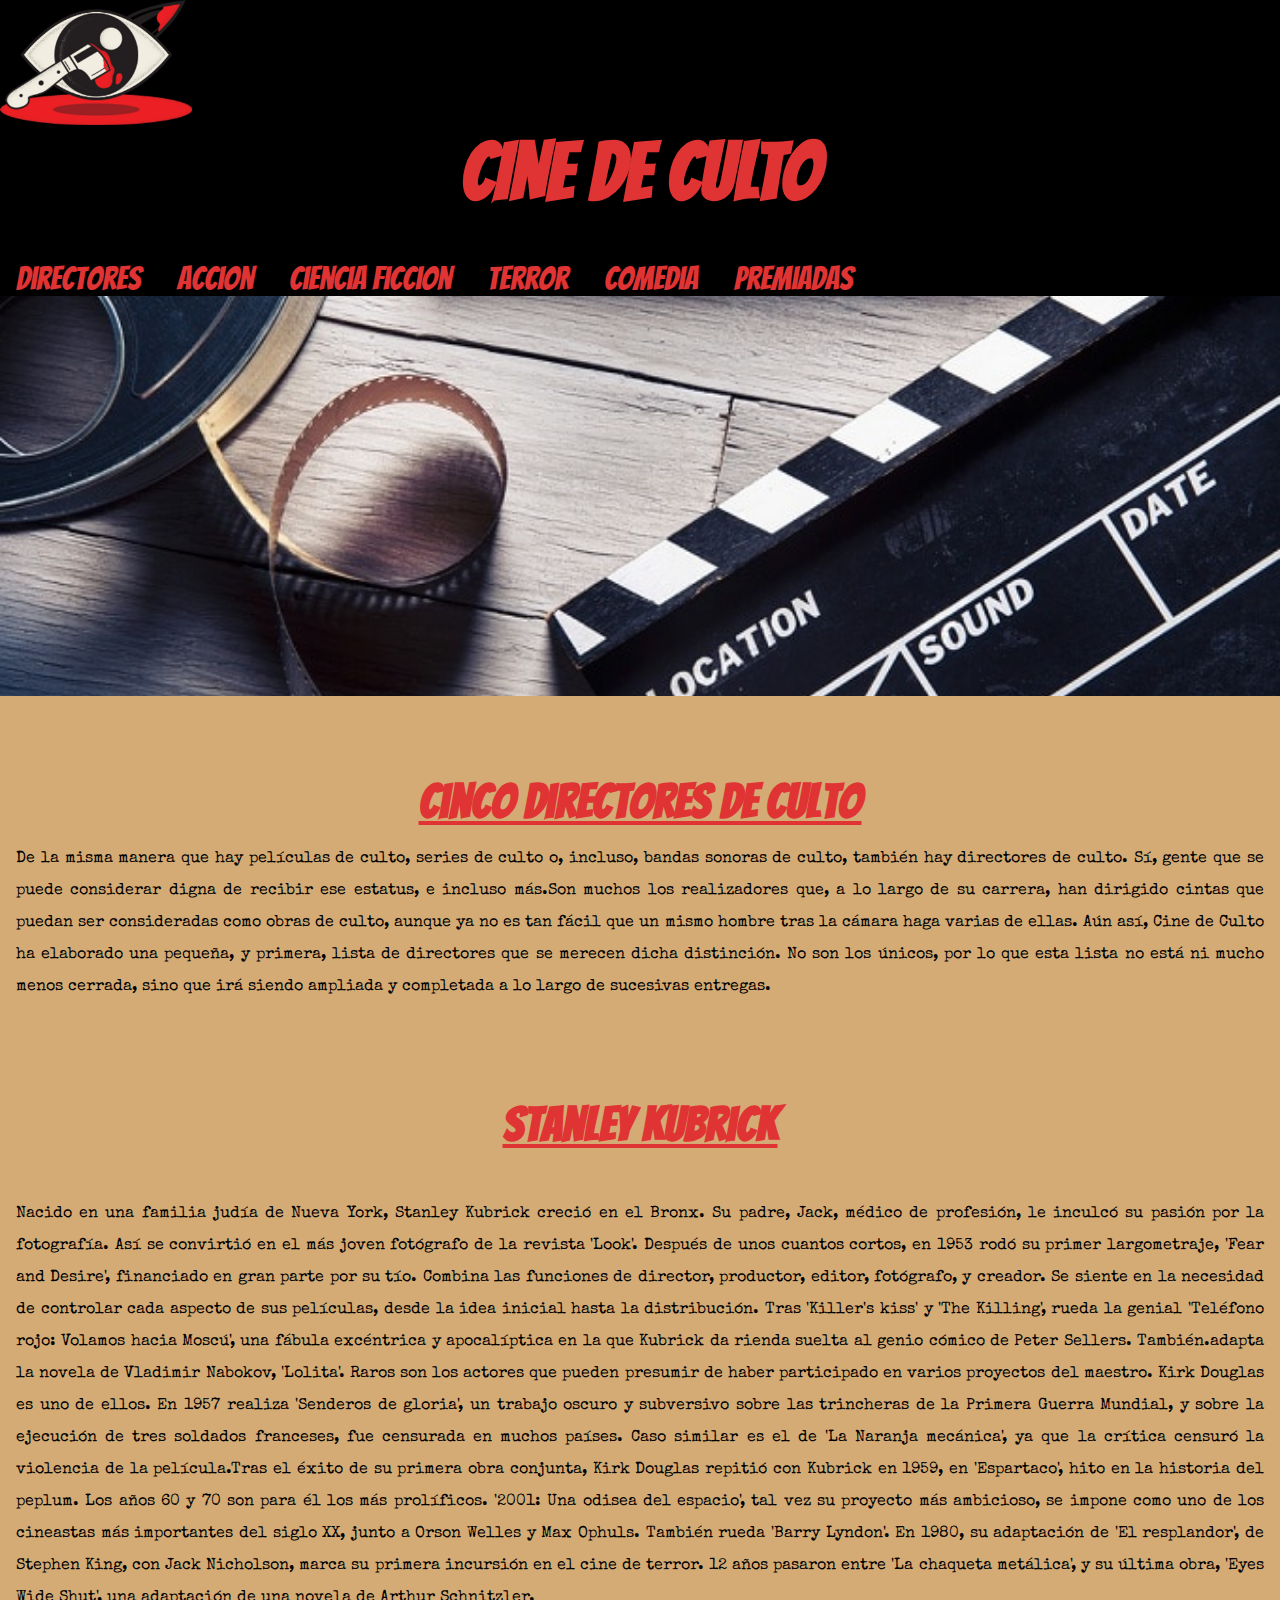
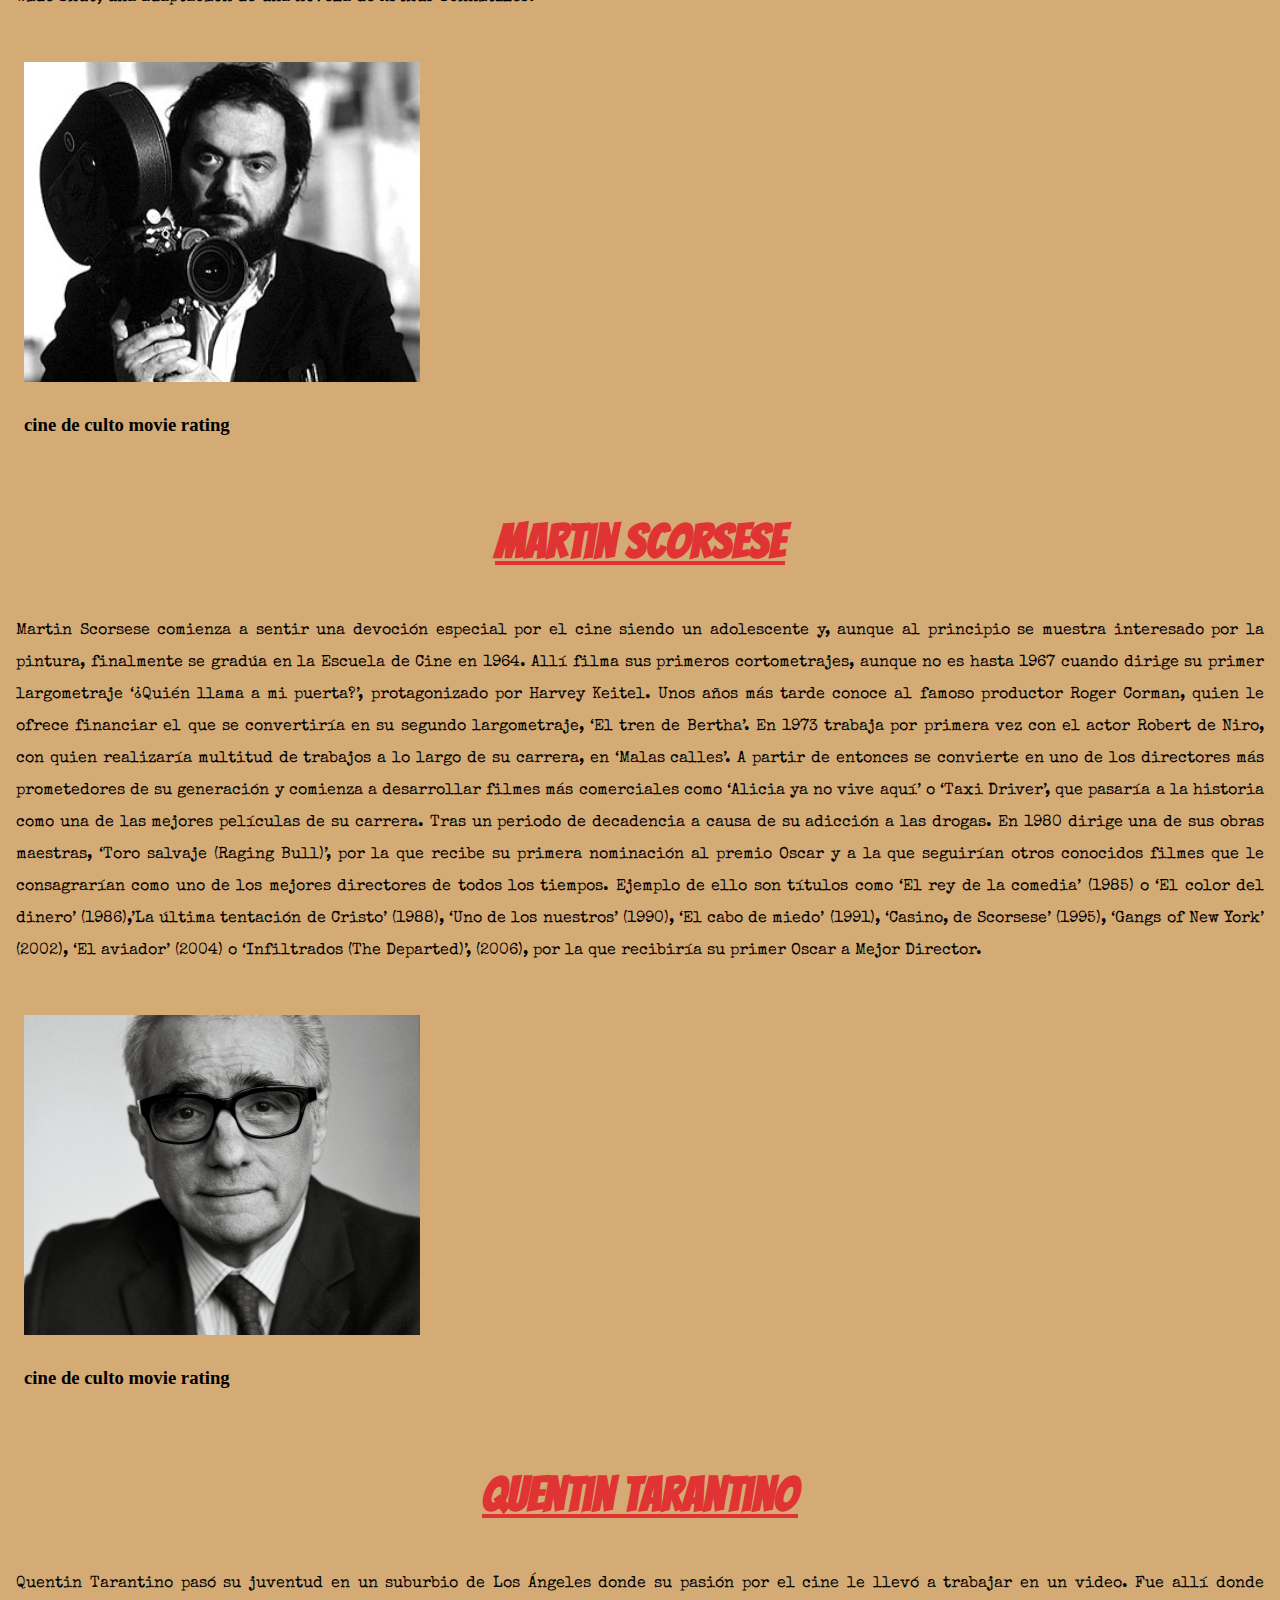
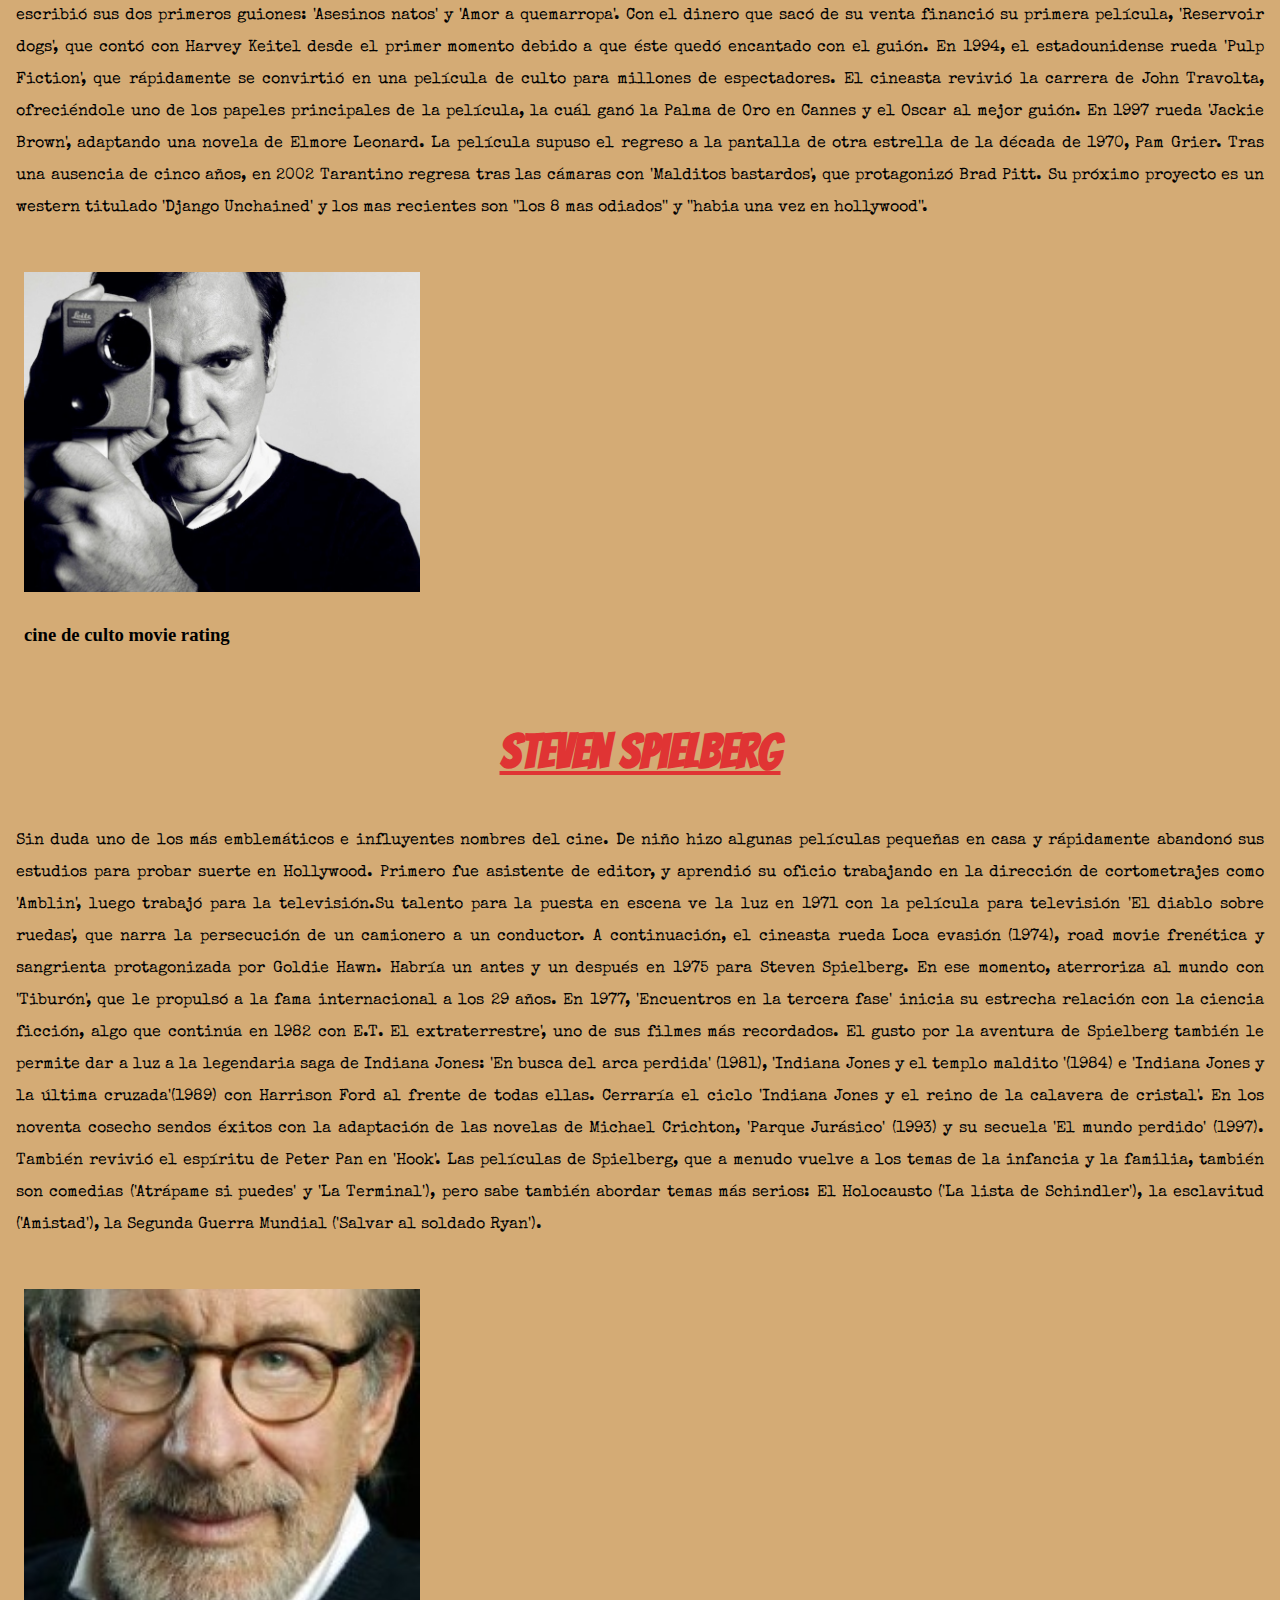
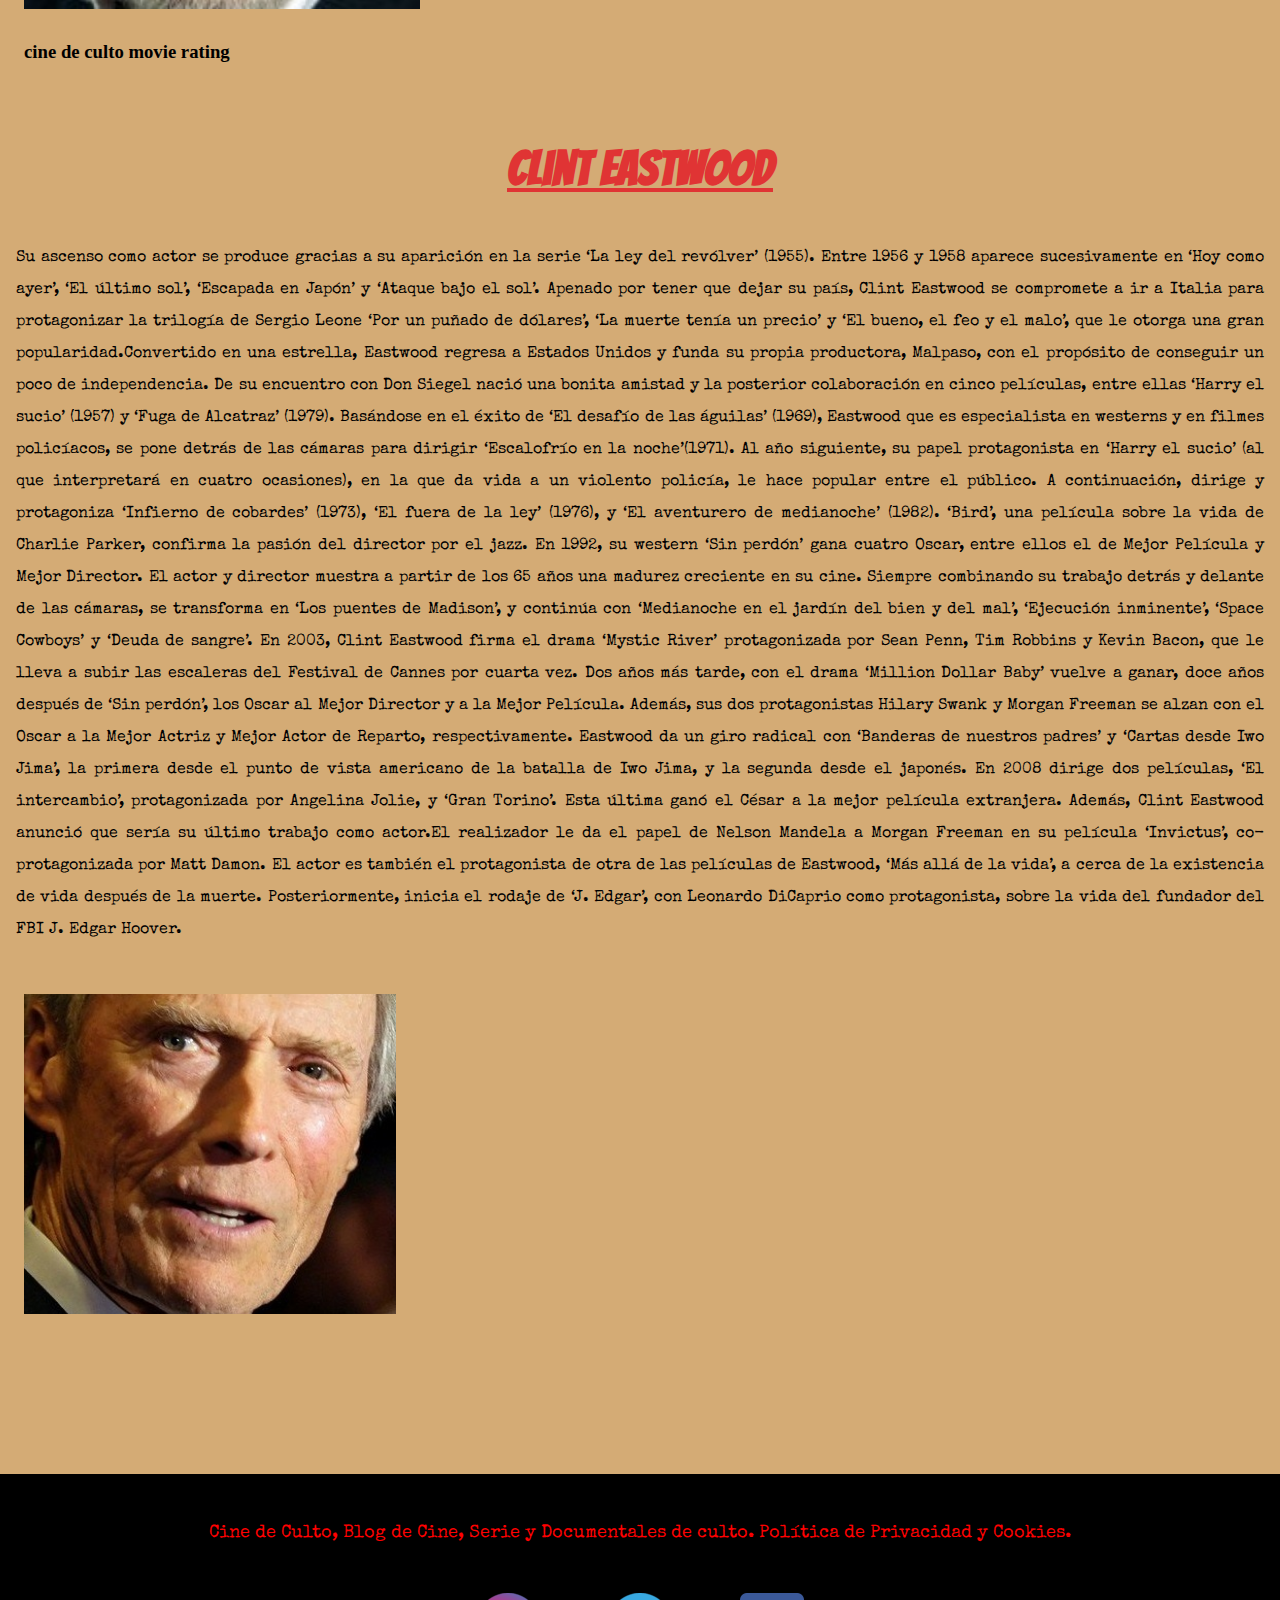
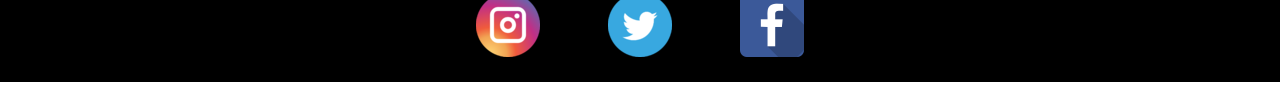
<file: index.html>
<!DOCTYPE html>
<html lang="en">

<head>
    <meta charset="UTF-8">
    <meta http-equiv="X-UA-Compatible" content="IE=edge">
    <meta name="viewport" content="width=device-width, initial-scale=1.0">
    <title>Cine de Culto</title>
    <link rel="shortcut icon" href="./img/logo_free-file.png" type="image/x-icon">
    <link rel="stylesheet" href="./css/style.css">

    <link rel="preconnect" href="https://fonts.googleapis.com">
    <link rel="preconnect" href="https://fonts.gstatic.com" crossorigin>
    <link href="https://fonts.googleapis.com/css2?family=Special+Elite&display=swap" rel="stylesheet">
    <link href="https://fonts.googleapis.com/css2?family=Alfa+Slab+One&family=Bangers&family=Luckiest+Guy&display=swap"
        rel="stylesheet">
    <link
    rel="stylesheet"
    href="https://cdnjs.cloudflare.com/ajax/libs/animate.css/4.1.1/animate.min.css"
  />
</head>

<body>
    <div class="container">
        <header class="header">
            <div>
                <img class="header_img" src="./img/logo_free-file.png" alt="CINE DE CULTO">
            </div>
            <div>
                <h1 class="animate__animated animate__rubberBand">CINE DE CULTO</h1>
            </div>
            <nav class="header_nav">
                <ul>
                    <li><a href="#direct">Directores</a></li>
                    <li><a href="./pages/accion.html">Accion</a></li>
                    <li><a href="./pages/Ciencia_Ficcion.html">Ciencia Ficcion</a></li>
                    <li><a href="./pages/terror.html">Terror</a></li>
                    <li><a href="./pages/comedia.html">Comedia</a></li>
                    <li><a href="./pages/premiadas.html">Premiadas</a></li>
                </ul>
            </nav>
        </header>
        <main>
            <div class="banner">
            </div>
            <div class="cinco_directores">
                <h2>Cinco directores de culto</h2>
                <p>De la misma manera que hay películas de culto, series de culto o, incluso, bandas sonoras de
                    culto,
                    también hay directores de culto. Sí, gente que se puede considerar digna de recibir ese
                    estatus, e
                    incluso más.Son muchos los realizadores que, a lo largo de su carrera, han dirigido cintas
                    que
                    puedan
                    ser consideradas como obras de culto, aunque ya no es tan fácil que un mismo hombre tras la
                    cámara
                    haga
                    varias de ellas. Aún así, Cine de Culto ha elaborado una pequeña, y primera, lista de
                    directores que
                    se
                    merecen dicha distinción. No son los únicos, por lo que esta lista no está ni mucho menos
                    cerrada,
                    sino
                    que irá siendo ampliada y completada a lo largo de sucesivas entregas.</p>
            </div>

            <div class="directores-content">

                <h2 id="direct">Stanley Kubrick</h2>

                <p>Nacido en una familia judía de Nueva York, Stanley Kubrick creció en el Bronx. Su padre, Jack,
                    médico de
                    profesión, le inculcó su pasión por la fotografía. Así se convirtió en el más joven fotógrafo de
                    la
                    revista
                    'Look'. Después de unos cuantos cortos, en 1953 rodó su primer largometraje, 'Fear and Desire',
                    financiado
                    en gran parte por su tío. Combina las funciones de director, productor, editor, fotógrafo, y
                    creador. Se
                    siente en la necesidad de controlar cada aspecto de sus películas, desde la idea inicial hasta
                    la
                    distribución.
                    Tras 'Killer's kiss' y 'The Killing', rueda la genial 'Teléfono rojo: Volamos hacia Moscú', una
                    fábula
                    excéntrica y apocalíptica en la que Kubrick da rienda suelta al genio cómico de Peter Sellers.
                    También.adapta la novela de Vladimir Nabokov, 'Lolita'. Raros son los actores que pueden
                    presumir de
                    haber
                    participado en varios proyectos del maestro. Kirk Douglas es uno de ellos. En 1957 realiza
                    'Senderos de
                    gloria', un trabajo oscuro y subversivo sobre las trincheras de la Primera Guerra Mundial, y
                    sobre la
                    ejecución de tres soldados franceses, fue censurada en muchos países.
                    Caso similar es el de 'La Naranja mecánica', ya que la crítica censuró la violencia de la
                    película.Tras
                    el
                    éxito de su primera obra conjunta, Kirk Douglas repitió con Kubrick en 1959, en 'Espartaco',
                    hito en la
                    historia del peplum. Los años 60 y 70 son para él los más prolíficos. '2001: Una odisea del
                    espacio',
                    tal
                    vez su proyecto más ambicioso, se impone como uno de los cineastas más importantes del siglo XX,
                    junto a
                    Orson Welles y Max Ophuls. También rueda 'Barry Lyndon'.
                    En 1980, su adaptación de 'El resplandor', de Stephen King, con Jack Nicholson, marca su primera
                    incursión
                    en el cine de terror. 12 años pasaron entre 'La chaqueta metálica', y su última obra, 'Eyes Wide
                    Shut',
                    una
                    adaptación de una novela de Arthur Schnitzler.</p>

                <div class="elemento_kubrick img">
                </div>
                <iframe  src="https://www.youtube.com/embed/Y8z1LAkgR0s" title="YouTube video player"
                    frameborder="0"
                    allow="accelerometer; autoplay; clipboard-write; encrypted-media; gyroscope; picture-in-picture"
                    allowfullscreen></iframe>
                <h3>cine de culto movie rating</h3>

            </div>

            <div class="directores-content">
                <h2>Martin Scorsese</h2>
                <p>Martin Scorsese comienza a sentir una devoción especial por el cine siendo un adolescente y,
                    aunque al
                    principio se muestra interesado por la pintura, finalmente se gradúa en la Escuela de Cine en
                    1964. Allí
                    filma sus primeros cortometrajes, aunque no es hasta 1967 cuando dirige su primer largometraje
                    ‘¿Quién
                    llama
                    a mi puerta?’, protagonizado por Harvey Keitel. Unos años más tarde conoce al famoso productor
                    Roger
                    Corman,
                    quien le ofrece financiar el que se convertiría en su segundo largometraje, ‘El tren de Bertha’.
                    En 1973
                    trabaja por primera vez con el actor Robert de Niro, con quien realizaría multitud de trabajos a
                    lo
                    largo de
                    su carrera, en ‘Malas calles’.
                    A partir de entonces se convierte en uno de los directores más prometedores de su generación y
                    comienza
                    a
                    desarrollar filmes más comerciales como ‘Alicia ya no vive aquí’ o ‘Taxi Driver’, que pasaría a
                    la
                    historia
                    como una de las mejores películas de su carrera. Tras un periodo de decadencia a causa de su
                    adicción a
                    las
                    drogas.
                    En 1980 dirige una de sus obras maestras, ‘Toro salvaje (Raging Bull)’, por la que recibe su
                    primera
                    nominación al premio Oscar y a la que seguirían otros conocidos filmes que le consagrarían como
                    uno de
                    los
                    mejores directores de todos los tiempos. Ejemplo de ello son títulos como ‘El rey de la comedia’
                    (1985)
                    o
                    ‘El color del dinero’ (1986),’La última tentación de Cristo’ (1988), ‘Uno de los nuestros’
                    (1990), ‘El
                    cabo
                    de miedo’ (1991), ‘Casino, de Scorsese’ (1995), ‘Gangs of New York’ (2002), ‘El aviador’ (2004)
                    o
                    ‘Infiltrados (The Departed)’, (2006), por la que recibiría su primer Oscar a Mejor Director.</p>

                <div class="elemento_scorsese img">
                </div>
                <iframe class="videos" src="https://www.youtube.com/embed/iojhqm0JTW4" title="YouTube video player"
                    frameborder="0"
                    allow="accelerometer; autoplay; clipboard-write; encrypted-media; gyroscope; picture-in-picture"
                    allowfullscreen></iframe>
                <h3>cine de culto movie rating</h3>
            </div>
            <div class="directores-content">
                <h2>Quentin tarantino</h2>
                <p>Quentin Tarantino pasó su juventud en un suburbio de Los Ángeles donde su pasión por el cine le
                    llevó a
                    trabajar en un video. Fue allí donde escribió sus dos primeros guiones: 'Asesinos natos' y 'Amor
                    a
                    quemarropa'. Con el dinero que sacó de su venta financió su primera película, 'Reservoir dogs',
                    que
                    contó
                    con Harvey Keitel desde el primer momento debido a que éste quedó encantado con el guión.
                    En 1994, el estadounidense rueda 'Pulp Fiction', que rápidamente se convirtió en una película de
                    culto
                    para
                    millones de espectadores. El cineasta revivió la carrera de John Travolta, ofreciéndole uno de
                    los
                    papeles
                    principales de la película, la cuál ganó la Palma de Oro en Cannes y el Oscar al mejor guión. En
                    1997
                    rueda
                    'Jackie Brown', adaptando una novela de Elmore Leonard. La película supuso el regreso a la
                    pantalla de
                    otra
                    estrella de la década de 1970, Pam Grier.
                    Tras una ausencia de cinco años, en 2002 Tarantino regresa tras las cámaras con 'Malditos
                    bastardos',
                    que
                    protagonizó Brad Pitt. Su próximo proyecto es un western titulado 'Django Unchained' y los mas
                    recientes
                    son
                    ''los 8 mas odiados'' y ''habia una vez en hollywood''.</p>


                <div class="elemento_tarantino img">
                </div>
                <iframe  src="https://www.youtube.com/embed/s7EdQ4FqbhY" title="YouTube video player"
                    frameborder="0"
                    allow="accelerometer; autoplay; clipboard-write; encrypted-media; gyroscope; picture-in-picture"
                    allowfullscreen></iframe>
                <h3>cine de culto movie rating</h3>
            </div>
            <div class="directores-content">
                <h2>Steven Spielberg</h2>
                <p>Sin duda uno de los más emblemáticos e influyentes nombres del cine. De niño hizo algunas
                    películas
                    pequeñas
                    en casa y rápidamente abandonó sus estudios para probar suerte en Hollywood. Primero fue
                    asistente de
                    editor, y aprendió su oficio trabajando en la dirección de cortometrajes como 'Amblin', luego
                    trabajó
                    para
                    la televisión.Su talento para la puesta en escena ve la luz en 1971 con la película para
                    televisión 'El
                    diablo sobre ruedas', que narra la persecución de un camionero a un conductor. A continuación,
                    el
                    cineasta
                    rueda Loca evasión (1974), road movie frenética y sangrienta protagonizada por Goldie Hawn.
                    Habría un
                    antes
                    y un después en 1975 para Steven Spielberg. En ese momento, aterroriza al mundo con 'Tiburón',
                    que le
                    propulsó a la fama internacional a los 29 años.
                    En 1977, 'Encuentros en la tercera fase' inicia su estrecha relación con la ciencia ficción,
                    algo que
                    continúa en 1982 con E.T. El extraterrestre', uno de sus filmes más recordados. El gusto por la
                    aventura
                    de
                    Spielberg también le permite dar a luz a la legendaria saga de Indiana Jones: 'En busca del arca
                    perdida'
                    (1981), 'Indiana Jones y el templo maldito '(1984) e 'Indiana Jones y la última cruzada'(1989)
                    con
                    Harrison
                    Ford al frente de todas ellas. Cerraría el ciclo 'Indiana Jones y el reino de la calavera de
                    cristal'.
                    En los noventa cosecho sendos éxitos con la adaptación de las novelas de Michael Crichton,
                    'Parque
                    Jurásico'
                    (1993) y su secuela 'El mundo perdido' (1997). También revivió el espíritu de Peter Pan en
                    'Hook'. Las
                    películas de Spielberg, que a menudo vuelve a los temas de la infancia y la familia, también son
                    comedias
                    ('Atrápame si puedes' y 'La Terminal'), pero sabe también abordar temas más serios: El
                    Holocausto ('La
                    lista
                    de Schindler'), la esclavitud ('Amistad'), la Segunda Guerra Mundial ('Salvar al soldado Ryan').
                </p>
                <div class="elemento_spielberg img">
                </div>

                <iframe src="https://www.youtube.com/embed/RxrvaneULkE" title="YouTube video player"
                    frameborder="0"
                    allow="accelerometer; autoplay; clipboard-write; encrypted-media; gyroscope; picture-in-picture"
                    allowfullscreen></iframe>
                <h3>cine de culto movie rating</h3>

            </div>
            <div class="directores-content">
                <h2>Clint Eastwood</h2>
                <p>Su ascenso como actor se produce gracias a su aparición en la serie ‘La ley del revólver’ (1955).
                    Entre 1956 y 1958
                    aparece sucesivamente en ‘Hoy como ayer’, ‘El último sol’, ‘Escapada en Japón’ y ‘Ataque bajo el
                    sol’. Apenado por tener
                    que dejar su país, Clint Eastwood se compromete a ir a Italia para protagonizar la trilogía de
                    Sergio Leone ‘Por un
                    puñado de dólares’, ‘La muerte tenía un precio’ y ‘El bueno, el feo y el malo’, que le otorga una
                    gran
                    popularidad.Convertido en una estrella, Eastwood regresa a Estados Unidos y funda su propia
                    productora, Malpaso, con el
                    propósito de conseguir un poco de independencia. De su encuentro con Don Siegel nació una bonita
                    amistad y la posterior
                    colaboración en cinco películas, entre ellas ‘Harry el sucio’ (1957) y ‘Fuga de Alcatraz’ (1979).
                    Basándose en el éxito
                    de ‘El desafío de las águilas’ (1969), Eastwood que es especialista en westerns y en filmes
                    policíacos, se pone detrás
                    de las cámaras para dirigir ‘Escalofrío en la noche’(1971). Al año siguiente, su papel protagonista
                    en ‘Harry el sucio’
                    (al que interpretará en cuatro ocasiones), en la que da vida a un violento policía, le hace popular
                    entre el público. A
                    continuación, dirige y protagoniza ‘Infierno de cobardes’ (1973), ‘El fuera de la ley’ (1976), y ‘El
                    aventurero de
                    medianoche’ (1982). ‘Bird’, una película sobre la vida de Charlie Parker, confirma la pasión del
                    director por el jazz.
                    En 1992, su western ‘Sin perdón’ gana cuatro Oscar, entre ellos el de Mejor Película y Mejor
                    Director. El actor y
                    director muestra a partir de los 65 años una madurez creciente en su cine. Siempre combinando su
                    trabajo detrás y
                    delante de las cámaras, se transforma en ‘Los puentes de Madison’, y continúa con ‘Medianoche en el
                    jardín del bien y
                    del mal’, ‘Ejecución inminente’, ‘Space Cowboys’ y ‘Deuda de sangre’. En 2003, Clint Eastwood firma
                    el drama ‘Mystic
                    River’ protagonizada por Sean Penn, Tim Robbins y Kevin Bacon, que le lleva a subir las escaleras
                    del Festival de Cannes
                    por cuarta vez. Dos años más tarde, con el drama ‘Million Dollar Baby’ vuelve a ganar, doce años
                    después de ‘Sin
                    perdón’, los Oscar al Mejor Director y a la Mejor Película. Además, sus dos protagonistas Hilary
                    Swank y Morgan Freeman
                    se alzan con el Oscar a la Mejor Actriz y Mejor Actor de Reparto, respectivamente. Eastwood da un
                    giro radical con
                    ‘Banderas de nuestros padres’ y ‘Cartas desde Iwo Jima’, la primera desde el punto de vista
                    americano de la batalla de
                    Iwo Jima, y la segunda desde el japonés. En 2008 dirige dos películas, ‘El intercambio’,
                    protagonizada por Angelina
                    Jolie, y ‘Gran Torino’. Esta última ganó el César a la mejor película extranjera. Además, Clint
                    Eastwood anunció que
                    sería su último trabajo como actor.El realizador le da el papel de Nelson Mandela a Morgan Freeman
                    en su película
                    ‘Invictus’, co-protagonizada por Matt Damon. El actor es también el protagonista de otra de las
                    películas de Eastwood,
                    ‘Más allá de la vida’, a cerca de la existencia de vida después de la muerte. Posteriormente, inicia
                    el rodaje de ‘J.
                    Edgar’, con Leonardo DiCaprio como protagonista, sobre la vida del fundador del FBI J. Edgar Hoover.
                </p>
                <div class="elemento_eastwood img">
                </div>
                <iframe class="videos" src="https://www.youtube.com/embed/5_RsHRmIRBY" title="YouTube video player"
                    frameborder="0"
                    allow="accelerometer; autoplay; clipboard-write; encrypted-media; gyroscope; picture-in-picture"
                    allowfullscreen></iframe>
            </div>
        </main>
        

        <footer class="footer">
            <p class="footer_p">Cine de Culto, Blog de Cine, Serie y Documentales de culto. Política de Privacidad y
                Cookies.</p>
            <div>
                <ul class="footer_img">
                    <li><a href="https://www.instagram.com/accounts/login/"><img src="./img/1491580635-yumminkysocialmedia26_83102.png" alt="instagram"></a></li>
                    <li><a href="https://twitter.com/i/flow/login?input_flow_data=%7B%22requested_variant%22%3A%22eyJsYW5nIjoiZXMifQ%3D%3D%22%7D"><img src="./img/1491579542-yumminkysocialmedia22_83078.png" alt="twitter"></a></li>
                    <li><a href="https://es-la.facebook.com/login/device-based/regular/login/"><img src="./img/facebook_icon-icons.com_53612.png" alt=""></a></li>
                </ul>
            </div>
        </footer>
    </div>

</body>
</html>
</file>
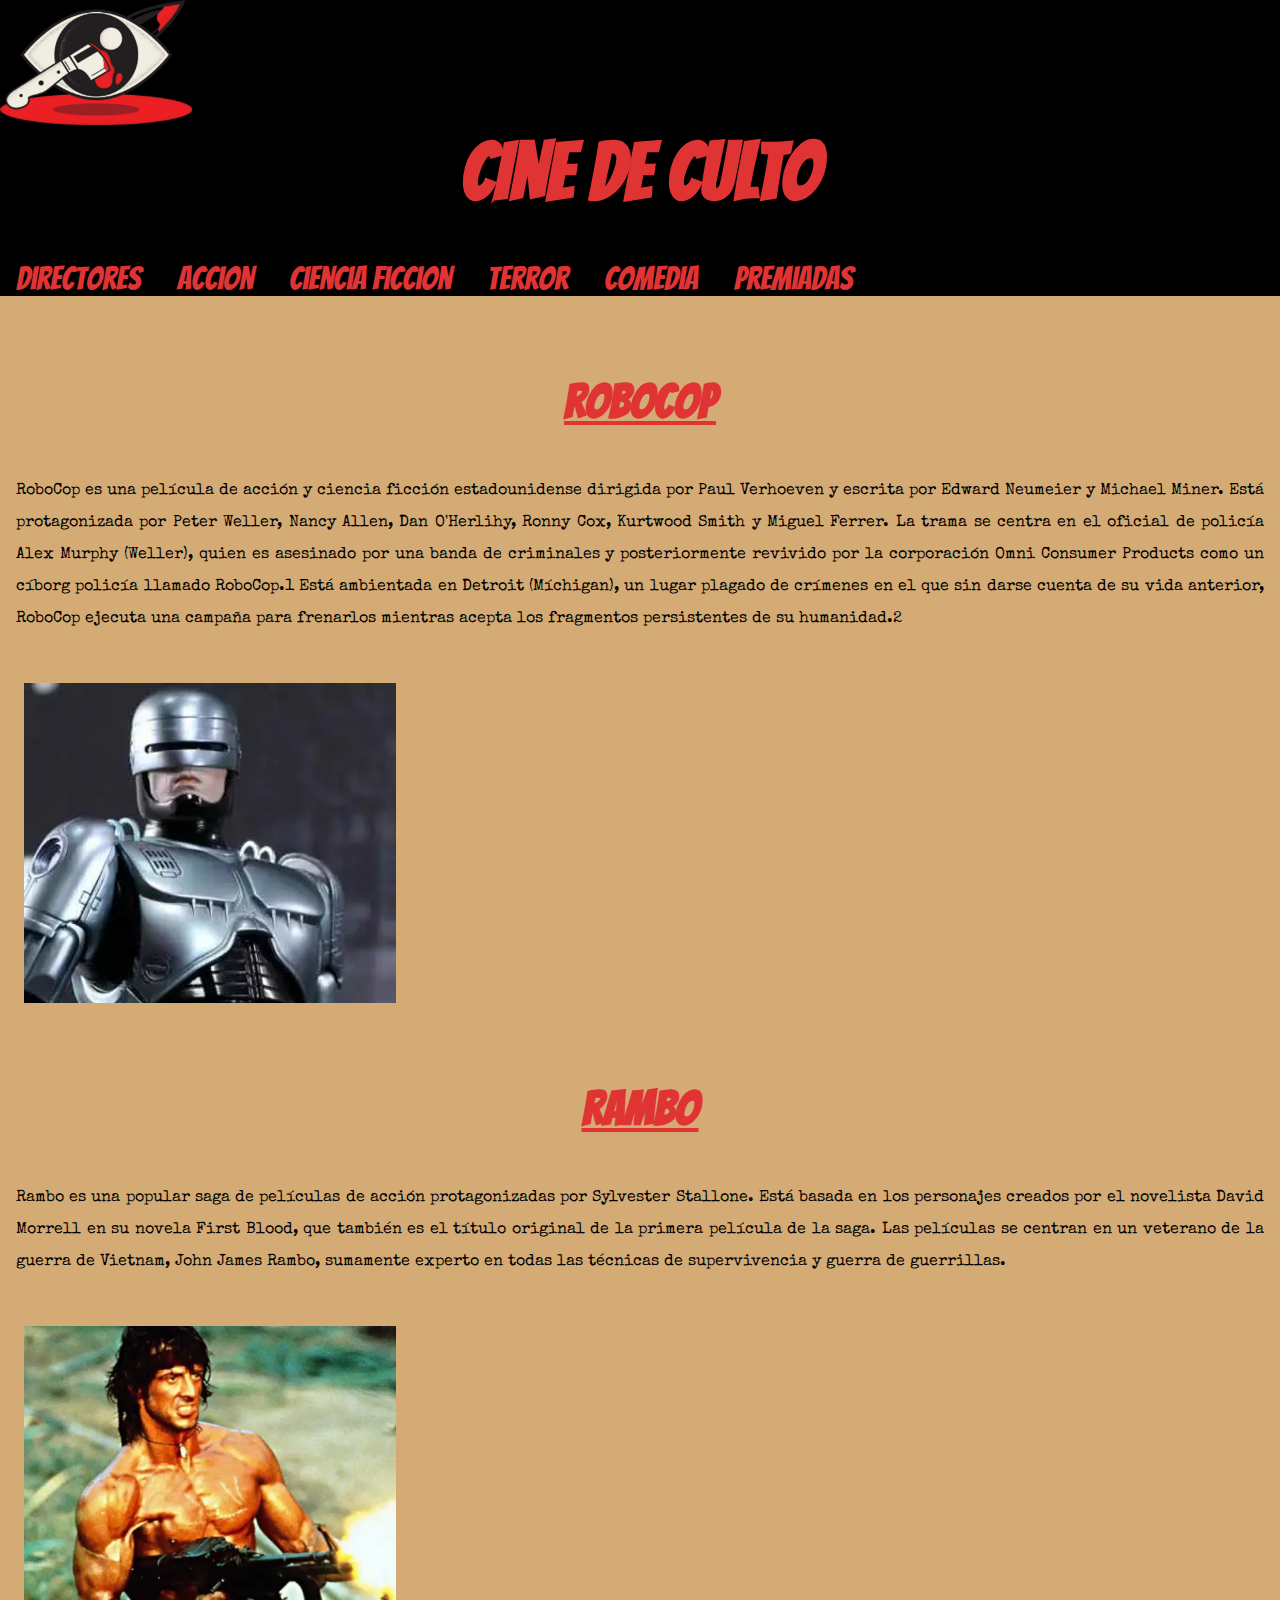
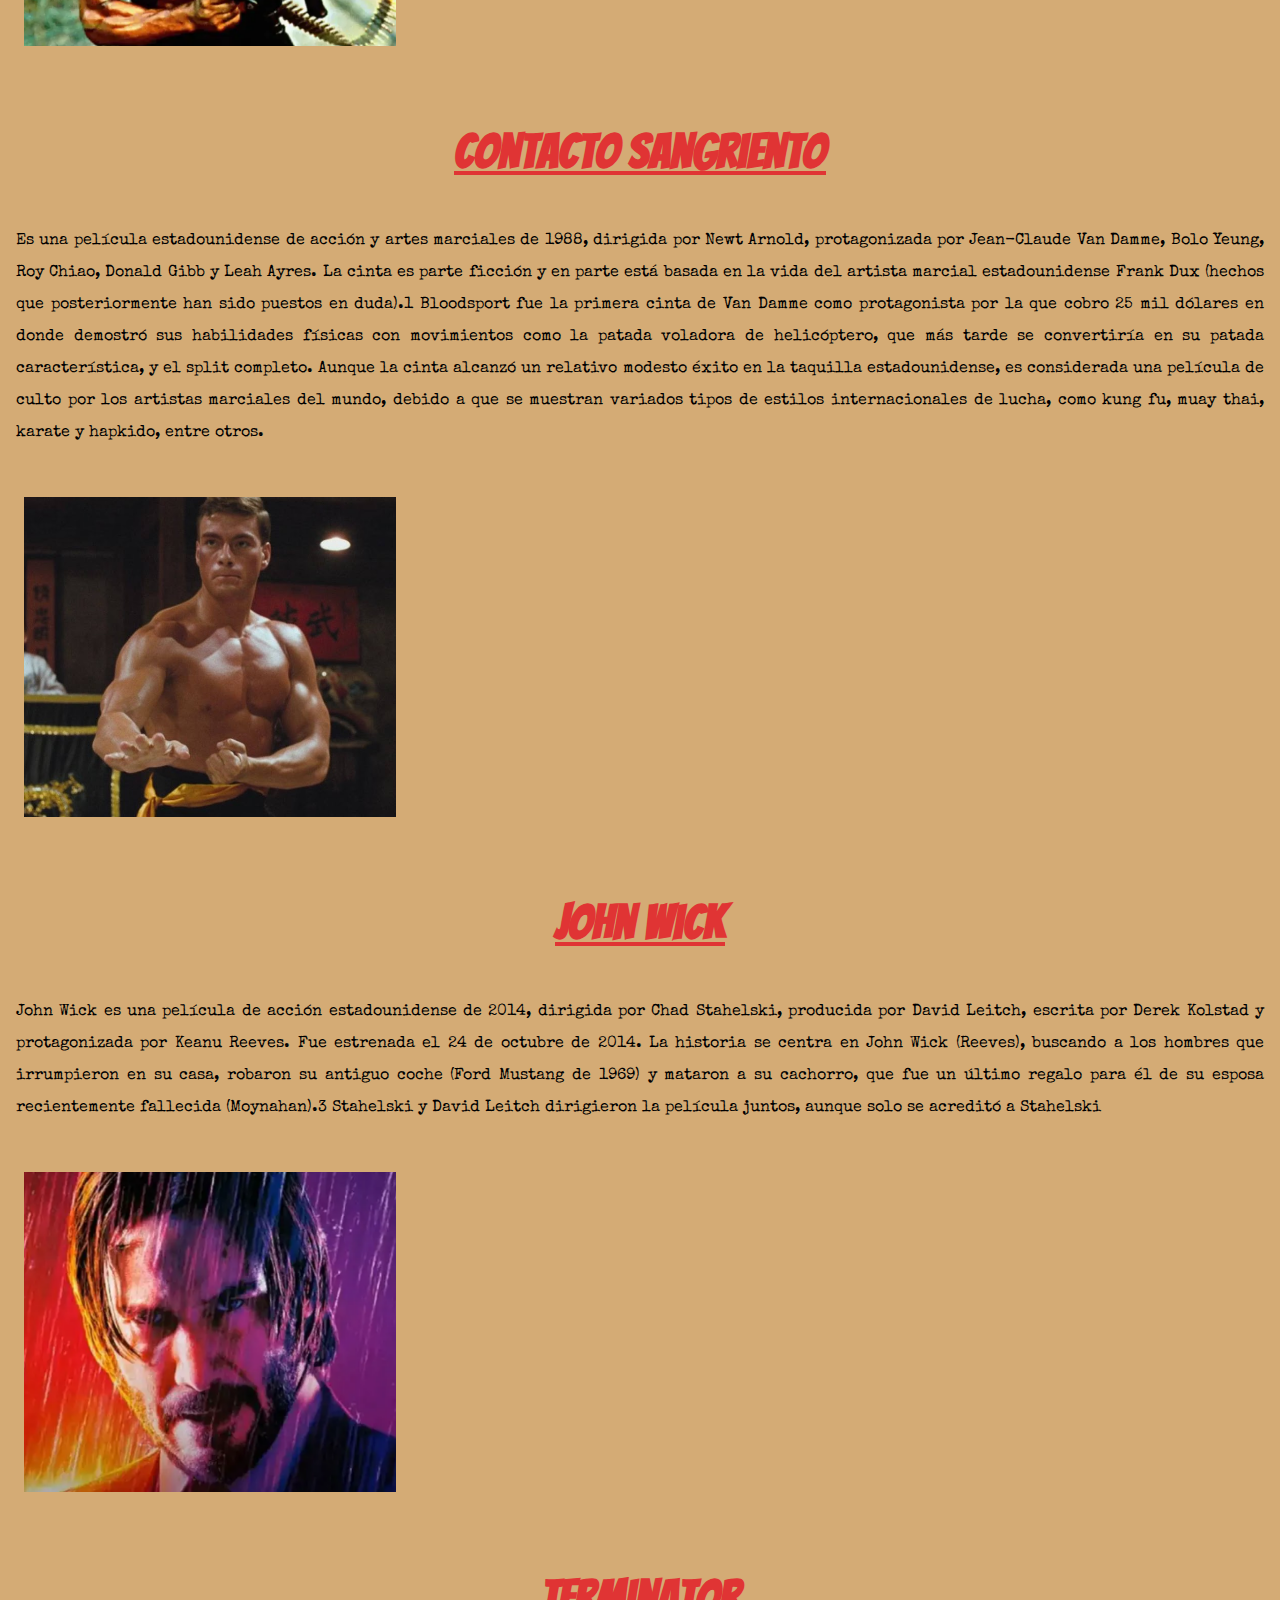
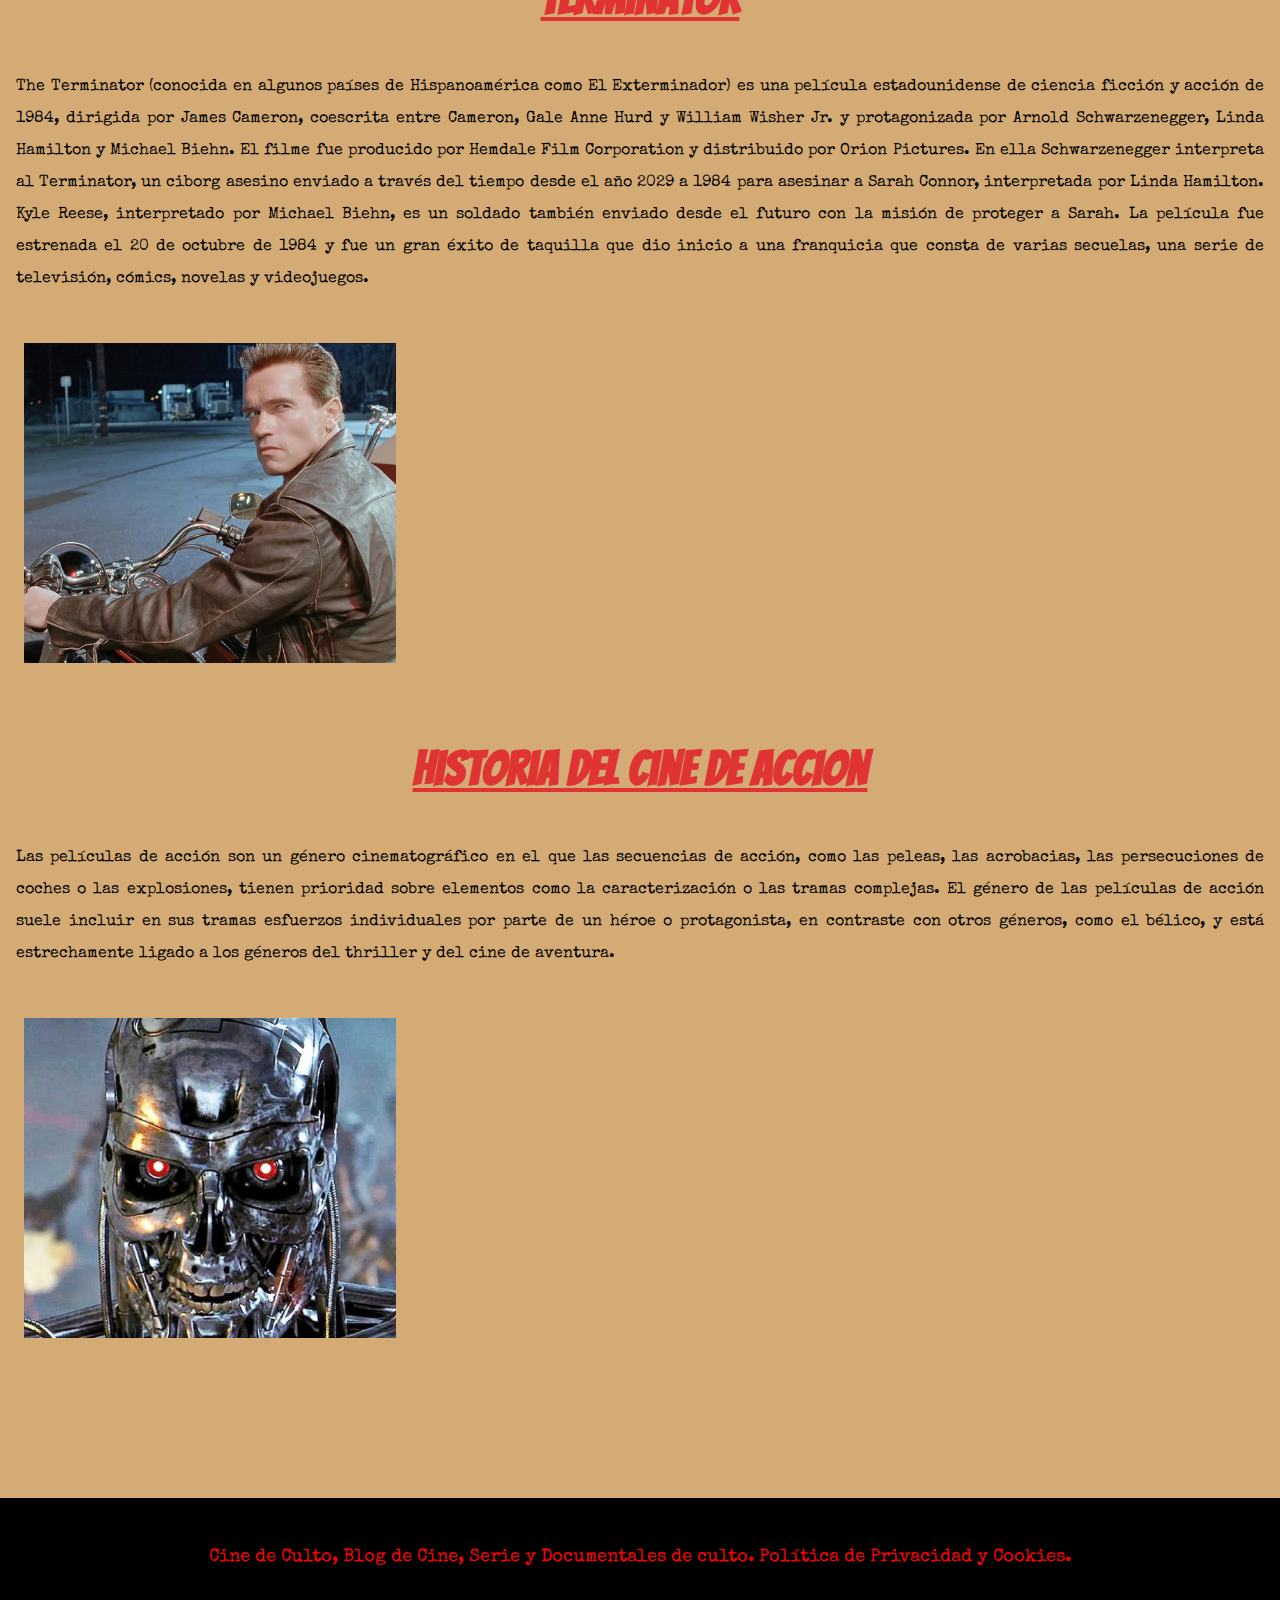
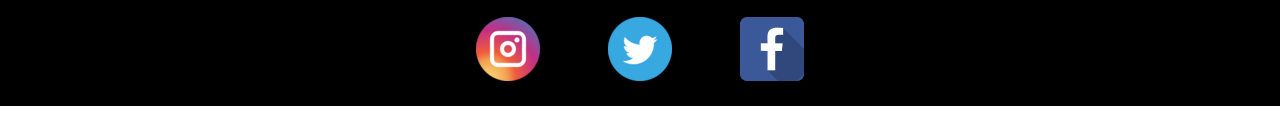
<file: pages/accion.html>
<!DOCTYPE html>
<html lang="en">
<head>
    <meta charset="UTF-8">
    <meta http-equiv="X-UA-Compatible" content="IE=edge">
    <meta name="viewport" content="width=device-width, initial-scale=1.0">
    <title>Accion</title>
    <link rel="shortcut icon" href="../img/logo_free-file.png" type="image/x-icon">
    <link rel="stylesheet" href="../css/style.css">
    
    <link rel="preconnect" href="https://fonts.gstatic.com" crossorigin>
    <link href="https://fonts.googleapis.com/css2?family=Alfa+Slab+One&family=Bangers&family=Luckiest+Guy&display=swap" rel="stylesheet">
    <link rel="preconnect" href="https://fonts.googleapis.com">
    <link rel="preconnect" href="https://fonts.gstatic.com" crossorigin>
    <link href="https://fonts.googleapis.com/css2?family=Special+Elite&display=swap" rel="stylesheet">
    <link
    rel="stylesheet"
    href="https://cdnjs.cloudflare.com/ajax/libs/animate.css/4.1.1/animate.min.css"
  />
  
</head>
<body>
    <div class="container">
        <header class="header">
            <div >
                <img class="header_img"  src="../img/logo_free-file.png" alt="CINE DE CULTO">
            </div>
        
            <div><h1 class="animate__animated animate__bounce">CINE DE CULTO</h1>
            </div>
        
            <nav class="header_nav">
                <ul>
                    <li><a href="../index.html">Directores</a></li>
                    <li><a href id="acc" >Accion</a></li>
                    <li><a href="Ciencia_Ficcion.html">Ciencia Ficcion</a></li>
                    <li><a href="terror.html" >Terror</a></li>
                    <li><a  href="comedia.html">Comedia</a></li>
                    <li><a href="premiadas.html">Premiadas</a></li>
                </ul>
            </nav>
        </header>
        <main>
            <div class="peliculas-content" >
            
                <h2 id="acc">Robocop</h2>
                <p> RoboCop es una película de acción y ciencia ficción estadounidense dirigida por Paul Verhoeven y escrita por Edward Neumeier y Michael Miner. Está protagonizada por Peter Weller, Nancy Allen, Dan O'Herlihy, Ronny Cox, Kurtwood Smith y Miguel Ferrer. La trama se centra en el oficial de policía Alex Murphy (Weller), quien es asesinado por una banda de criminales y posteriormente revivido por la corporación Omni Consumer Products como un cíborg policía llamado RoboCop.1​ Está ambientada en Detroit (Míchigan), un lugar plagado de crímenes en el que sin darse cuenta de su vida anterior, RoboCop ejecuta una campaña para frenarlos mientras acepta los fragmentos persistentes de su humanidad.2​​ </p>

                <div 
                class="robocop img"></div>
                <iframe width="560" height="315" src="https://www.youtube.com/embed/6tC_5mp3udE" title="YouTube video player" frameborder="0" allow="accelerometer; autoplay; clipboard-write; encrypted-media; gyroscope; picture-in-picture" allowfullscreen></iframe>
            </div>    
            <div class="peliculas-content" >
                <h2>Rambo</h2>
                <p> Rambo es una popular saga de películas de acción protagonizadas por Sylvester Stallone. Está basada en los personajes creados por el novelista David Morrell en su novela First Blood, que también es el título original de la primera película de la saga. Las películas se centran en un veterano de la guerra de Vietnam, John James Rambo, sumamente experto en todas las técnicas de supervivencia y guerra de guerrillas.  </p>

                <div class="rambo img"></div>


                <iframe width="560" height="315" src="https://www.youtube.com/embed/IAqLKlxY3Eo" title="YouTube video player" frameborder="0" allow="accelerometer; autoplay; clipboard-write; encrypted-media; gyroscope; picture-in-picture" allowfullscreen></iframe>
            </div>
        
            <div class="peliculas-content">
                <h2>Contacto Sangriento</h2>
                <p> Es una película estadounidense de acción y artes marciales de 1988, dirigida por Newt Arnold, protagonizada por Jean-Claude Van Damme, Bolo Yeung, Roy Chiao, Donald Gibb y Leah Ayres. La cinta es parte ficción y en parte está basada en la vida del artista marcial estadounidense Frank Dux (hechos que posteriormente han sido puestos en duda).1​ Bloodsport fue la primera cinta de Van Damme como protagonista por la que cobro 25 mil dólares en donde demostró sus habilidades físicas con movimientos como la patada voladora de helicóptero, que más tarde se convertiría en su patada característica, y el split completo.

                Aunque la cinta alcanzó un relativo modesto éxito en la taquilla estadounidense, es considerada una película de culto por los artistas marciales del mundo, debido a que se muestran variados tipos de estilos internacionales de lucha, como kung fu, muay thai, karate y hapkido, entre otros.  </p>

                <div class="contsang img"></div>
     
                <iframe width="560" height="315" src="https://www.youtube.com/embed/UdpF26iWjtk" title="YouTube video player" frameborder="0" allow="accelerometer; autoplay; clipboard-write; encrypted-media; gyroscope; picture-in-picture" allowfullscreen></iframe>
            </div>
            <div class="peliculas-content">
                <h2>John Wick </h2>
                <p >John Wick es una película de acción estadounidense de 2014, dirigida por Chad Stahelski, producida por David Leitch, escrita por Derek Kolstad y protagonizada por Keanu Reeves. Fue estrenada el 24 de octubre de 2014.

                La historia se centra en John Wick (Reeves), buscando a los hombres que irrumpieron en su casa, robaron su antiguo coche (Ford Mustang de 1969) y mataron a su cachorro, que fue un último regalo para él de su esposa recientemente fallecida (Moynahan).3​ Stahelski y David Leitch dirigieron la película juntos, aunque solo se acreditó a Stahelski </p>

                <div class="jwick img"></div>

                <iframe width="560" height="315" src="https://www.youtube.com/embed/C0BMx-qxsP4" title="YouTube video player" frameborder="0" allow="accelerometer; autoplay; clipboard-write; encrypted-media; gyroscope; picture-in-picture" allowfullscreen></iframe>
            </div>
            <div class="peliculas-content">
                <h2 >Terminator</h2>
                <p>The Terminator (conocida en algunos países de Hispanoamérica como El Exterminador) es una película estadounidense de ciencia ficción y acción de 1984, dirigida por James Cameron, coescrita entre Cameron, Gale Anne Hurd y William Wisher Jr. y protagonizada por Arnold Schwarzenegger, Linda Hamilton y Michael Biehn.

                El filme fue producido por Hemdale Film Corporation y distribuido por Orion Pictures. En ella Schwarzenegger interpreta al Terminator, un ciborg asesino enviado a través del tiempo desde el año 2029 a 1984 para asesinar a Sarah Connor, interpretada por Linda Hamilton. Kyle Reese, interpretado por Michael Biehn, es un soldado también enviado desde el futuro con la misión de proteger a Sarah. La película fue estrenada el 20 de octubre de 1984 y fue un gran éxito de taquilla que dio inicio a una franquicia que consta de varias secuelas, una serie de televisión, cómics, novelas y videojuegos. </p>
                <div class="terminator img"></div> 
    
                <iframe width="560" height="315" src="https://www.youtube.com/embed/k64P4l2Wmeg" title="YouTube video player" frameborder="0" allow="accelerometer; autoplay; clipboard-write; encrypted-media; gyroscope; picture-in-picture" allowfullscreen></iframe>
            </div>
            <div class="peliculas-content">

                <h2>historia del cine de accion</h2>
                <p> 
                Las películas de acción son un género cinematográfico en el que las secuencias de acción, como las peleas, las acrobacias, las persecuciones de coches o las explosiones, tienen prioridad sobre elementos como la caracterización o las tramas complejas. El género de las películas de acción suele incluir en sus tramas esfuerzos individuales por parte de un héroe o protagonista, en contraste con otros géneros, como el bélico, y está estrechamente ligado a los géneros del thriller y del cine de aventura.</p>
            
                <div class="accion"></div>
    
                <iframe width="560" height="315" src="https://www.youtube.com/embed/jaJuwKCmJbY" title="YouTube video player" frameborder="0" allow="accelerometer; autoplay; clipboard-write; encrypted-media; gyroscope; picture-in-picture" allowfullscreen></iframe>
            </div>
        </main>
    
        <footer class="footer">
            <p class="footer_p">Cine de Culto, Blog de Cine, Serie y Documentales de culto. Política de Privacidad y Cookies.</p>
            <div>
                <ul class="footer_img">
                    <li><a href="https://www.instagram.com/accounts/login/"><img src="../img/1491580635-yumminkysocialmedia26_83102.png" alt="instagram"></a></li>
                    <li><a href="https://twitter.com/i/flow/login?input_flow_data=%7B%22requested_variant%22%3A%22eyJsYW5nIjoiZXMifQ%3D%3D%22%7D"><img src="../img/1491579542-yumminkysocialmedia22_83078.png" alt="twitter"></a></li>
                    <li><a href="https://es-la.facebook.com/login/device-based/regular/login/"><img src="../img/facebook_icon-icons.com_53612.png" alt="facebook"></a></li>
                </ul>
            </div>
       </footer>
    </div>
</body>
</html>
</file>
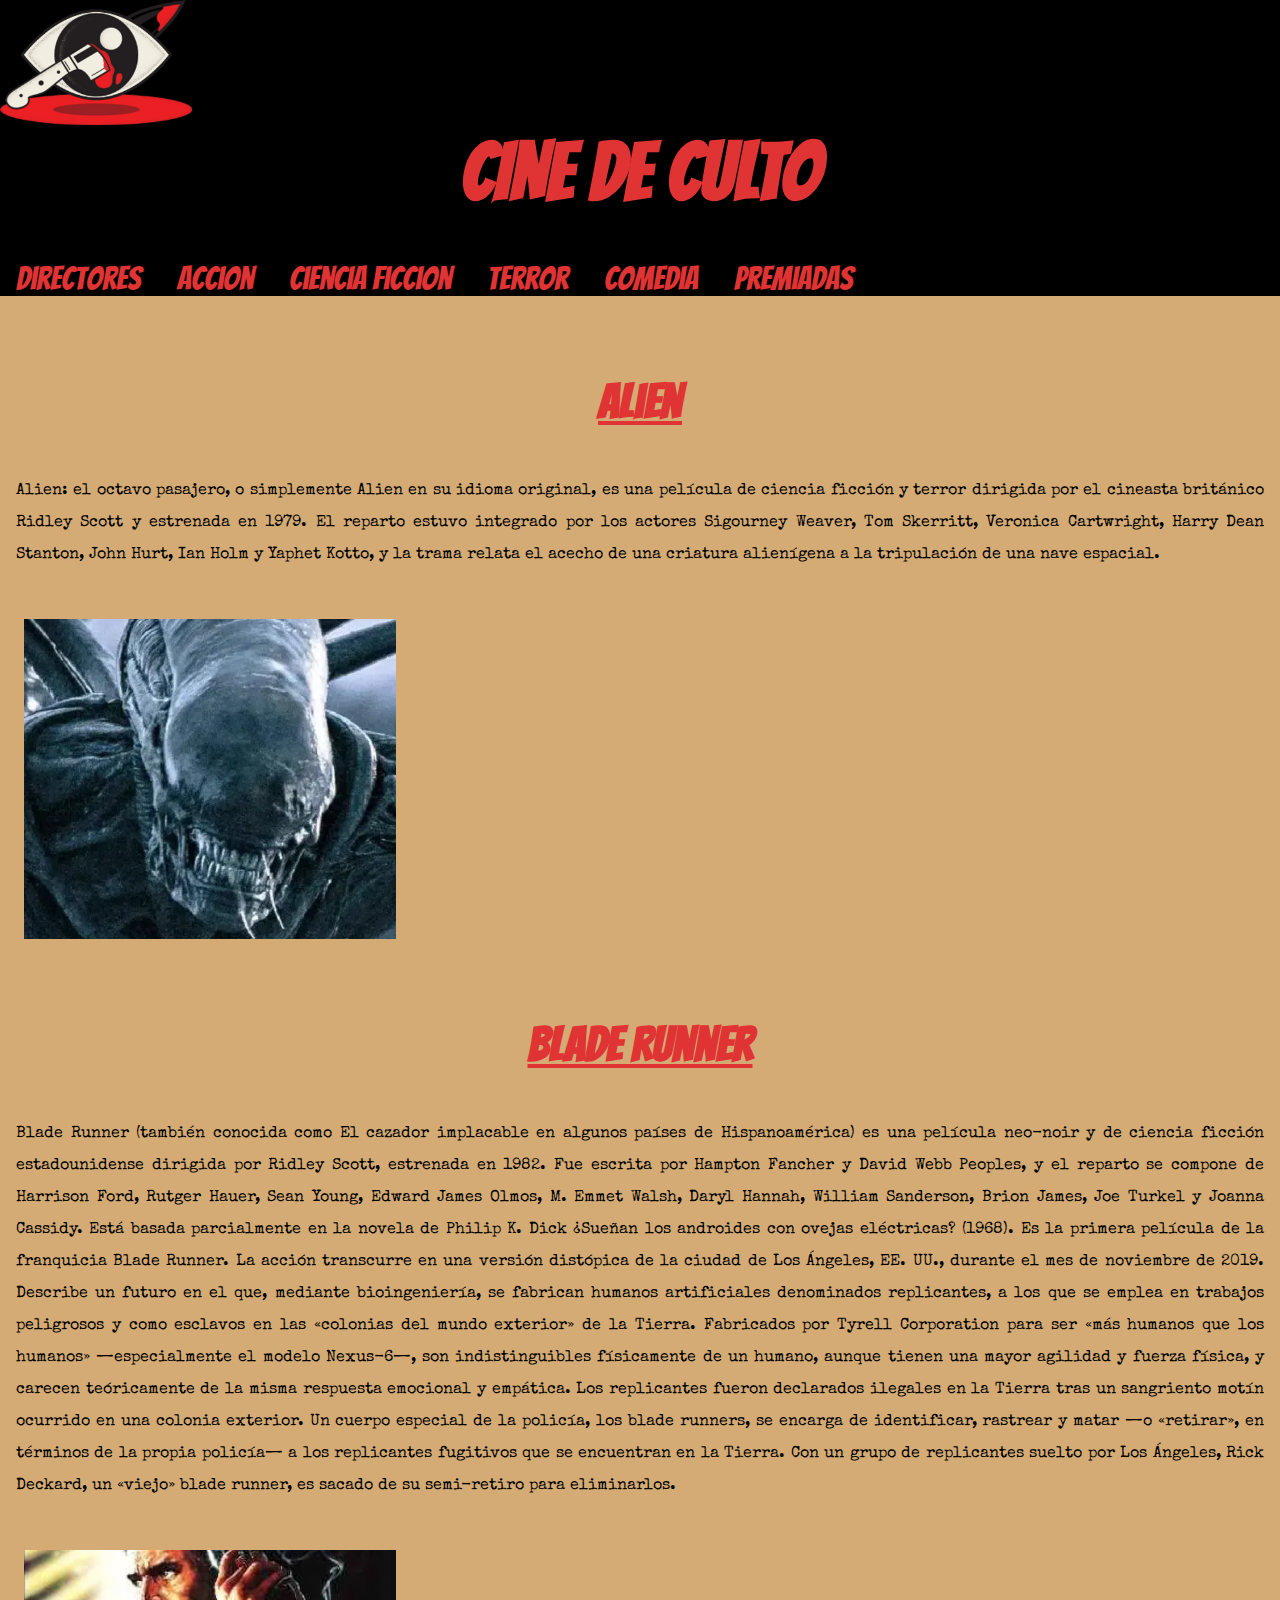
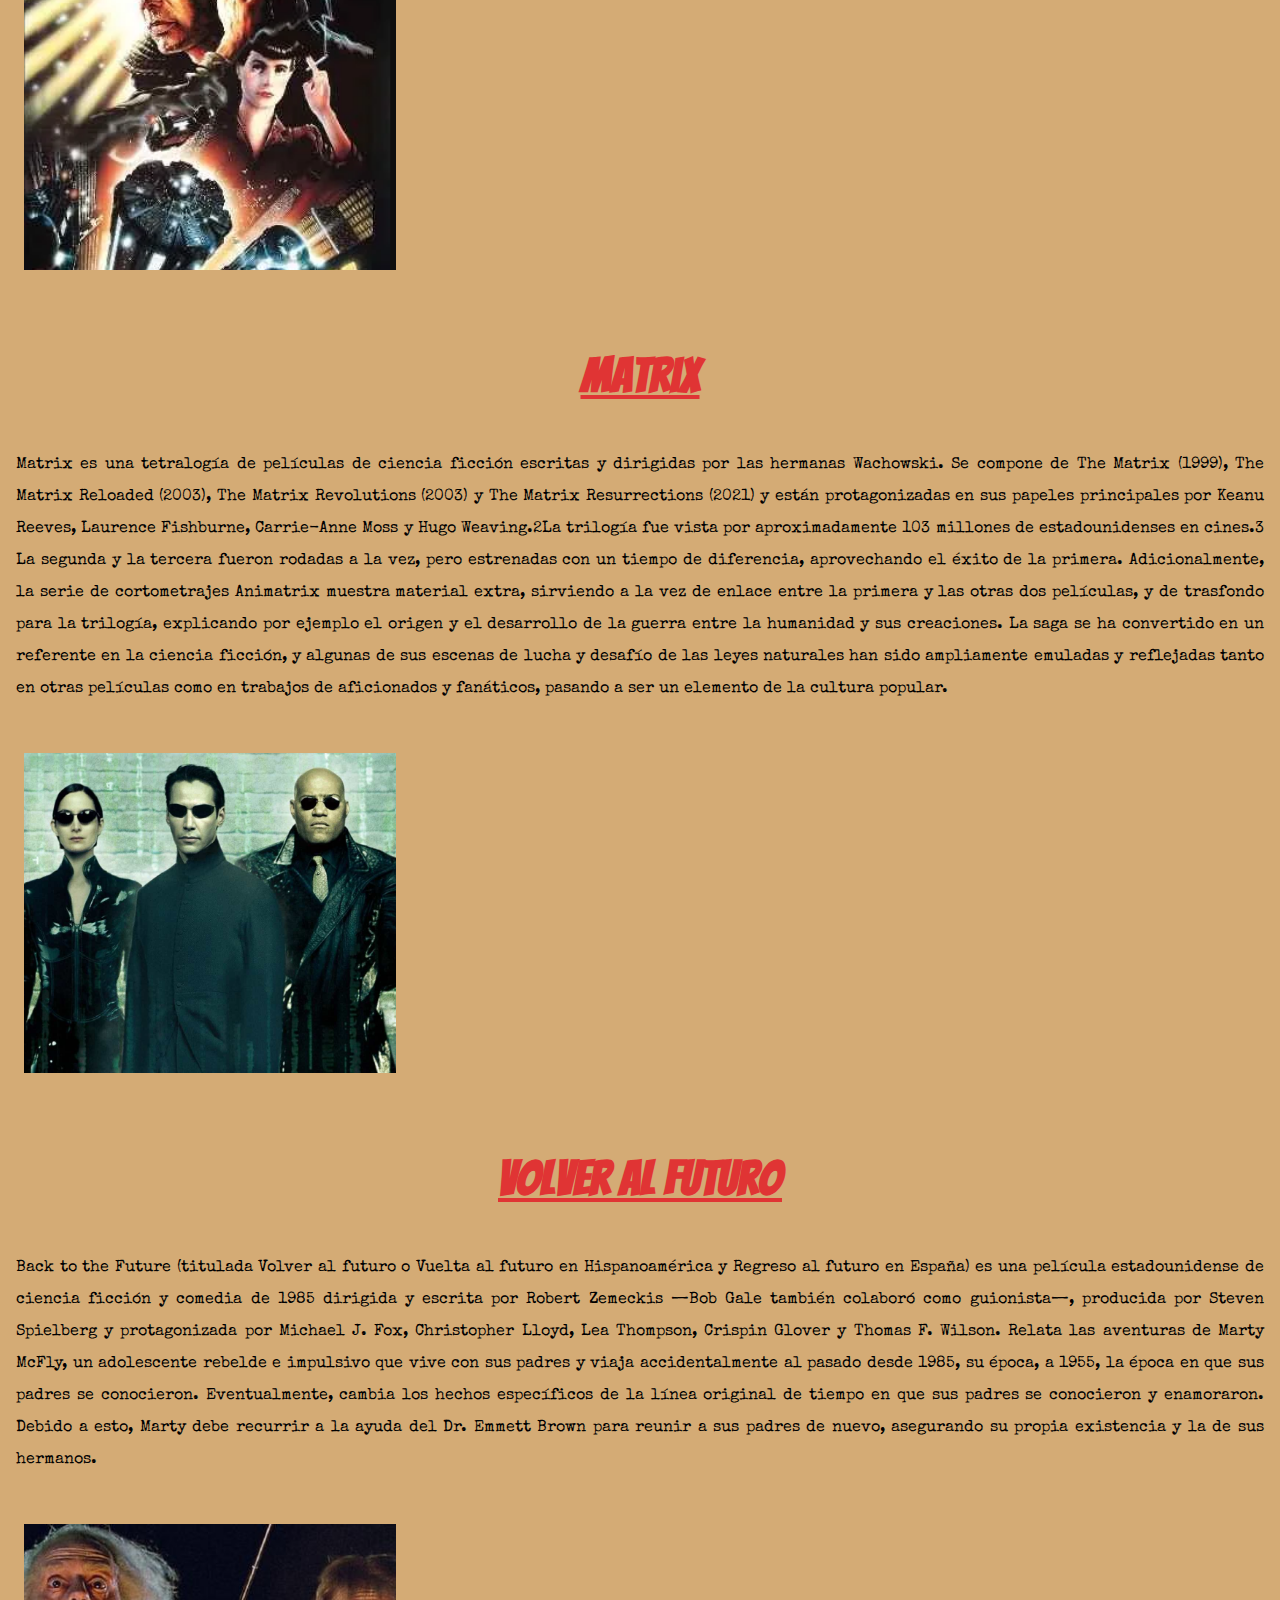
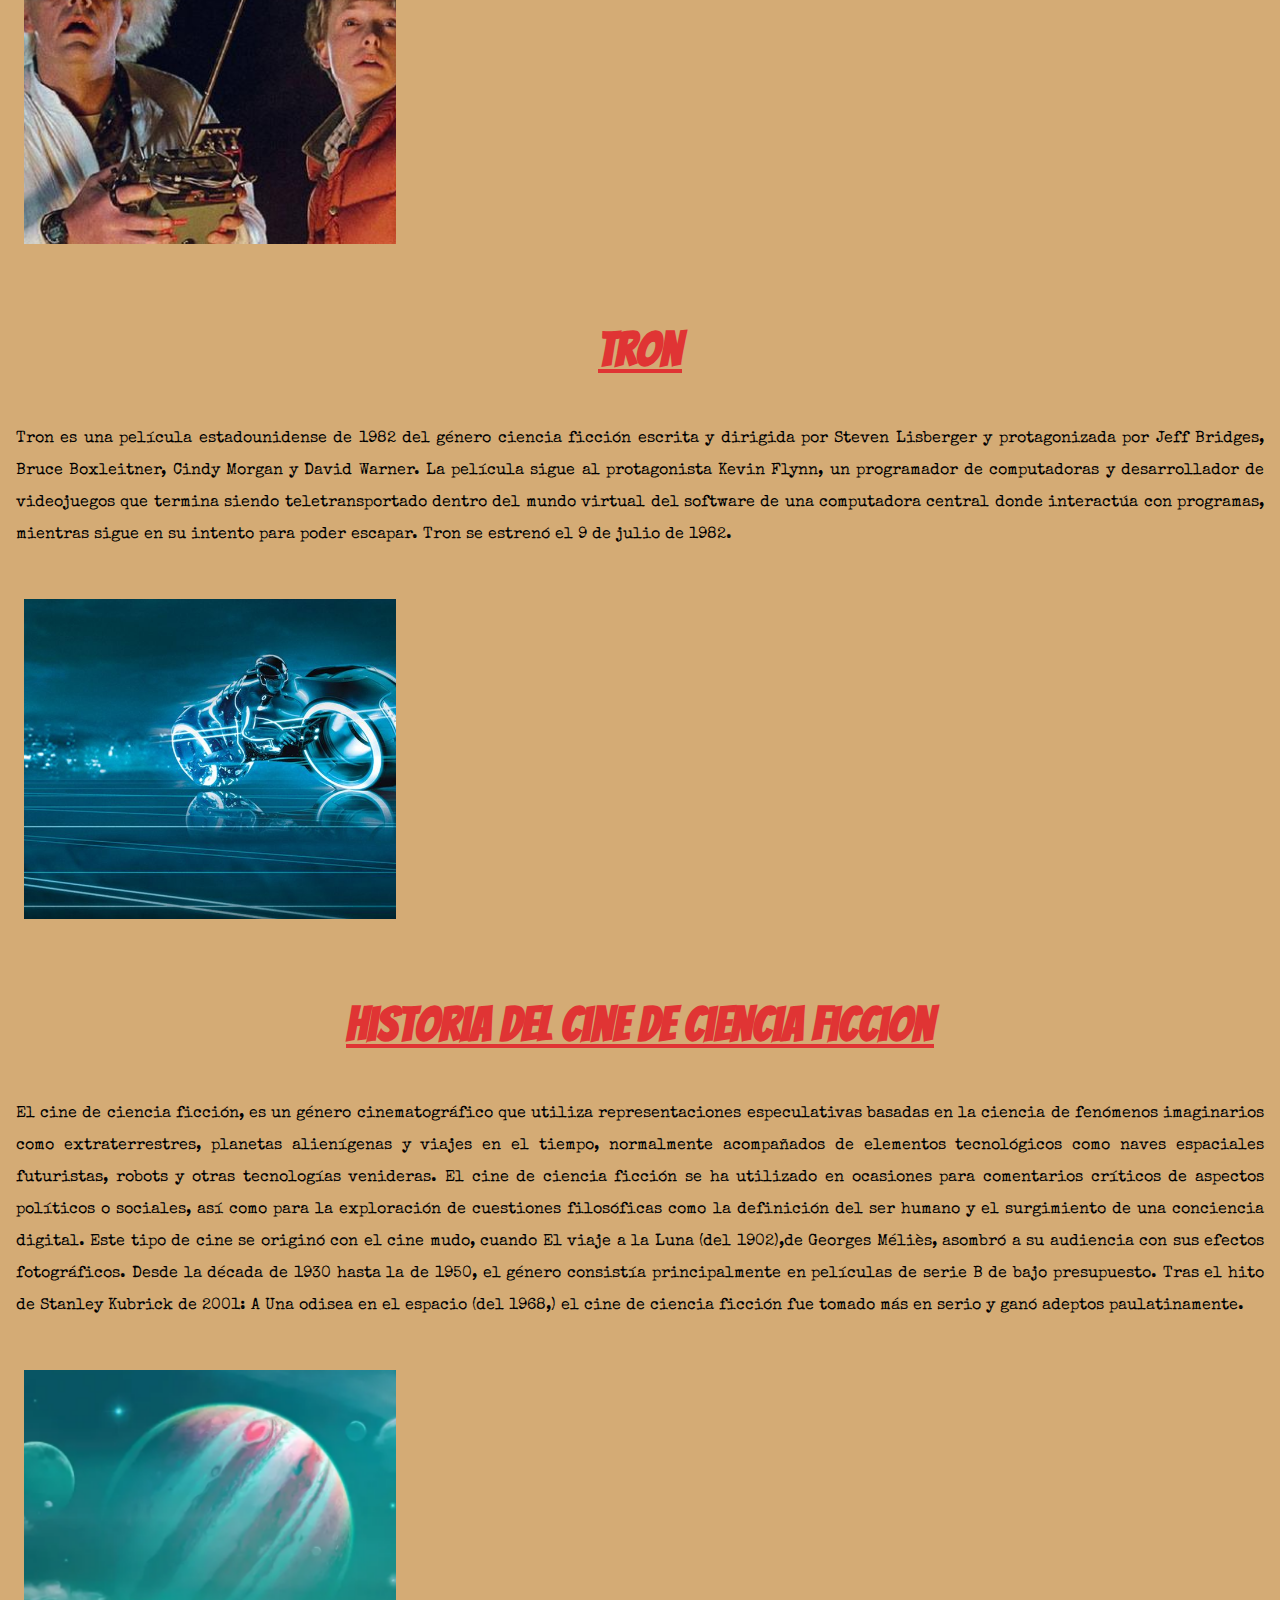
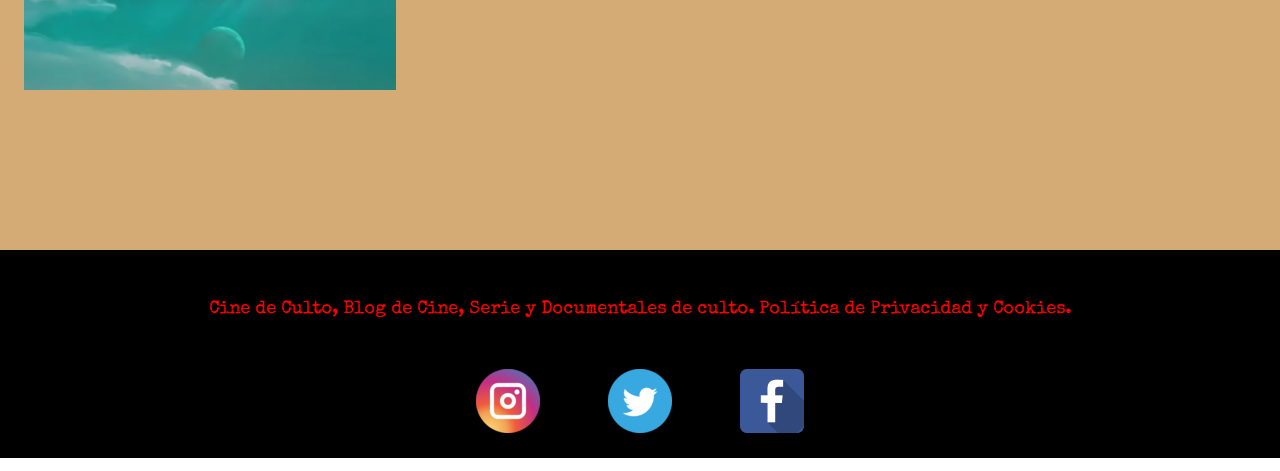
<file: pages/Ciencia_Ficcion.html>
<!DOCTYPE html>
<html lang="en">
<head>
    <meta charset="UTF-8">
    <meta http-equiv="X-UA-Compatible" content="IE=edge">
    <meta name="viewport" content="width=device-width, initial-scale=1.0">
    <title>Ciencia_Ficcion</title>
    <link rel="shortcut icon" href="../img/logo_free-file.png" type="image/x-icon">
    <link rel="stylesheet" href="../css/style.css">
   
    <link rel="preconnect" href="https://fonts.gstatic.com" crossorigin>
    <link href="https://fonts.googleapis.com/css2?family=Alfa+Slab+One&family=Bangers&family=Luckiest+Guy&display=swap" rel="stylesheet">
    <link rel="preconnect" href="https://fonts.googleapis.com">
    <link rel="preconnect" href="https://fonts.gstatic.com" crossorigin>
    <link href="https://fonts.googleapis.com/css2?family=Special+Elite&display=swap" rel="stylesheet">
    <link
    rel="stylesheet"
    href="https://cdnjs.cloudflare.com/ajax/libs/animate.css/4.1.1/animate.min.css"
  />
</head>
<body>
    <div class="container">
        <header class="header">
            <div>
                <img class="header_img"  src="../img/logo_free-file.png" alt="CINE DE CULTO">
            </div>
        
            <div>   
                <h1 class="animate__animated animate__flash">CINE DE CULTO</h1>
            </div>
        
            <nav class="header_nav">
                <ul>
                    <li><a href="../index.html">Directores</a></li>
                    <li><a href="accion.html" >Accion</a></li>
                    <li><a href id="cyfy">Ciencia Ficcion</a></li>
                    <li><a href="terror.html">Terror</a></li>
                    <li><a  href="comedia.html">Comedia</a></li>
                    <li><a href="premiadas.html">Premiadas</a></li>
                </ul>
            </nav>
        </header>
        <main>
            <div class="peliculas-content">
                <h2 >Alien</h2>
                <p> Alien: el octavo pasajero, o simplemente Alien en su idioma original, es una película de ciencia ficción y terror dirigida por el cineasta británico Ridley Scott y estrenada en 1979. El reparto estuvo integrado por los actores Sigourney Weaver, Tom Skerritt, Veronica Cartwright, Harry Dean Stanton, John Hurt, Ian Holm y Yaphet Kotto, y la trama relata el acecho de una criatura alienígena a la tripulación de una nave espacial. </p>

                <div class="alien img"></div>
                
                <iframe width="560" height="315" src="https://www.youtube.com/embed/LjLamj-b0I8" title="YouTube video player" frameborder="0" allow="accelerometer; autoplay; clipboard-write; encrypted-media; gyroscope; picture-in-picture" allowfullscreen></iframe>
            </div>    
            <div class="peliculas-content">
                <h2>Blade Runner</h2>
                <p> Blade Runner (también conocida como El cazador implacable en algunos países de Hispanoamérica) es una película neo-noir y de ciencia ficción estadounidense dirigida por Ridley Scott, estrenada en 1982. Fue escrita por Hampton Fancher y David Webb Peoples, y el reparto se compone de Harrison Ford, Rutger Hauer, Sean Young, Edward James Olmos, M. Emmet Walsh, Daryl Hannah, William Sanderson, Brion James, Joe Turkel y Joanna Cassidy. Está basada parcialmente en la novela de Philip K. Dick ¿Sueñan los androides con ovejas eléctricas? (1968). Es la primera película de la franquicia Blade Runner.

                La acción transcurre en una versión distópica de la ciudad de Los Ángeles, EE. UU., durante el mes de noviembre de 2019. Describe un futuro en el que, mediante bioingeniería, se fabrican humanos artificiales denominados replicantes, a los que se emplea en trabajos peligrosos y como esclavos en las «colonias del mundo exterior» de la Tierra. Fabricados por Tyrell Corporation para ser «más humanos que los humanos» —especialmente el modelo Nexus-6—, son indistinguibles físicamente de un humano, aunque tienen una mayor agilidad y fuerza física, y carecen teóricamente de la misma respuesta emocional y empática. Los replicantes fueron declarados ilegales en la Tierra tras un sangriento motín ocurrido en una colonia exterior. Un cuerpo especial de la policía, los blade runners, se encarga de identificar, rastrear y matar —o «retirar», en términos de la propia policía— a los replicantes fugitivos que se encuentran en la Tierra. Con un grupo de replicantes suelto por Los Ángeles, Rick Deckard, un «viejo» blade runner, es sacado de su semi-retiro para eliminarlos.  </p>
                <div class="bladerunner img"></div>
                
                <iframe width="560" height="315" src="https://www.youtube.com/embed/eogpIG53Cis" title="YouTube video player" frameborder="0" allow="accelerometer; autoplay; clipboard-write; encrypted-media; gyroscope; picture-in-picture" allowfullscreen></iframe>
            </div>

        
        
        
            <div class="peliculas-content">
                <h2>Matrix</h2>
                <p> Matrix es una tetralogía de películas de ciencia ficción escritas y dirigidas por las hermanas Wachowski. Se compone de The Matrix (1999), The Matrix Reloaded (2003), The Matrix Revolutions (2003) y The Matrix Resurrections (2021) y están protagonizadas en sus papeles principales por Keanu Reeves, Laurence Fishburne, Carrie-Anne Moss y Hugo Weaving.2​

                La trilogía fue vista por aproximadamente 103 millones de estadounidenses en cines.3​ La segunda y la tercera fueron rodadas a la vez, pero estrenadas con un tiempo de diferencia, aprovechando el éxito de la primera.
            
                Adicionalmente, la serie de cortometrajes Animatrix muestra material extra, sirviendo a la vez de enlace entre la primera y las otras dos películas, y de trasfondo para la trilogía, explicando por ejemplo el origen y el desarrollo de la guerra entre la humanidad y sus creaciones.
            
                La saga se ha convertido en un referente en la ciencia ficción, y algunas de sus escenas de lucha y desafío de las leyes naturales han sido ampliamente emuladas y reflejadas tanto en otras películas como en trabajos de aficionados y fanáticos, pasando a ser un elemento de la cultura popular.  </p>
                <div class="matrix img"></div>
                <iframe width="560" height="315" src="https://www.youtube.com/embed/m8e-FF8MsqU" title="YouTube video player" frameborder="0" allow="accelerometer; autoplay; clipboard-write; encrypted-media; gyroscope; picture-in-picture" allowfullscreen></iframe>
            </div>
            <div class="peliculas-content">
                <h2>Volver al futuro </h2>
                <p> Back to the Future (titulada Volver al futuro o Vuelta al futuro en Hispanoamérica y Regreso al futuro en España) es una película estadounidense de ciencia ficción y comedia de 1985 dirigida y escrita por Robert Zemeckis —Bob Gale también colaboró como guionista—, producida por Steven Spielberg y protagonizada por Michael J. Fox, Christopher Lloyd, Lea Thompson, Crispin Glover y Thomas F. Wilson. Relata las aventuras de Marty McFly, un adolescente rebelde e impulsivo que vive con sus padres y viaja accidentalmente al pasado desde 1985, su época, a 1955, la época en que sus padres se conocieron. Eventualmente, cambia los hechos específicos de la línea original de tiempo en que sus padres se conocieron y enamoraron. Debido a esto, Marty debe recurrir a la ayuda del Dr. Emmett Brown para reunir a sus padres de nuevo, asegurando su propia existencia y la de sus hermanos.  </p>  
                <div class="volveralfut img"></div>

                <iframe width="560" height="315" src="https://www.youtube.com/embed/mn9-YfVANCw" title="YouTube video player" frameborder="0" allow="accelerometer; autoplay; clipboard-write; encrypted-media; gyroscope; picture-in-picture" allowfullscreen></iframe>
            </div>
            <div class="peliculas-content">
                <h2>Tron</h2>
                <p> Tron es una película estadounidense de 1982 del género ciencia ficción escrita y dirigida por Steven Lisberger y protagonizada por Jeff Bridges, Bruce Boxleitner, Cindy Morgan y David Warner. La película sigue al protagonista Kevin Flynn, un programador de computadoras y desarrollador de videojuegos que termina siendo teletransportado dentro del mundo virtual del software de una computadora central donde interactúa con programas, mientras sigue en su intento para poder escapar. Tron se estrenó el 9 de julio de 1982.  </p>
                <div class="tron img"></div>
            
                <iframe width="560" height="315" src="https://www.youtube.com/embed/I5cRxBEbA0Y" title="YouTube video player" frameborder="0" allow="accelerometer; autoplay; clipboard-write; encrypted-media; gyroscope; picture-in-picture" allowfullscreen></iframe>
            </div>
            <div class="peliculas-content">
                <h2>Historia del cine de ciencia ficcion</h2>
                <p>El cine de ciencia ficción, es un género cinematográfico que utiliza representaciones especulativas basadas en la ciencia de fenómenos imaginarios como extraterrestres, planetas alienígenas y viajes en el tiempo, normalmente acompañados de elementos tecnológicos como naves espaciales futuristas, robots y otras tecnologías venideras.
                El cine de ciencia ficción se ha utilizado en ocasiones para comentarios críticos de aspectos políticos o sociales, así como para la exploración de cuestiones filosóficas como la definición del ser humano y el surgimiento de una conciencia digital.
                Este tipo de cine se originó con el cine mudo, cuando El viaje a la Luna (del 1902),de Georges Méliès, asombró a su audiencia con sus efectos fotográficos.
                Desde la década de 1930 hasta la de 1950, el género consistía principalmente en películas de serie B de bajo presupuesto.
                Tras el hito de Stanley Kubrick de 2001: A Una odisea en el espacio (del 1968,) el cine de ciencia ficción fue tomado más en serio y ganó adeptos paulatinamente.</p>
                <div class="cienciaficcion"></div>
                <iframe width="560" height="315" src="https://www.youtube.com/embed/4VV4PTk9jMI" title="YouTube video player" frameborder="0" allow="accelerometer; autoplay; clipboard-write; encrypted-media; gyroscope; picture-in-picture" allowfullscreen></iframe>
            </div>
        </main>
        
       <footer class="footer">
            <p class="footer_p">Cine de Culto, Blog de Cine, Serie y Documentales de culto. Política de Privacidad y Cookies.</p>
            <div>
                <ul class="footer_img">
                    <li><a href="https://www.instagram.com/accounts/login/?"><img src="../img/1491580635-yumminkysocialmedia26_83102.png" alt="instagram"></a></li>
                    
                    <li><a href="https://twitter.com/i/flow/login?input_flow_data=%7B%22requested_variant%22%3A%22eyJsYW5nIjoiZXMifQ%3D%3D%22%7D"><img src="../img/1491579542-yumminkysocialmedia22_83078.png" alt="twitter"></a></li>
                    
                    <li><a href="https://es-la.facebook.com/login/device-based/regular/login/"><img src="../img/facebook_icon-icons.com_53612.png" alt="facebook"></a></li>
                </ul>
            </div>
        </footer>
    </div>
</body>    
</html>
</file>
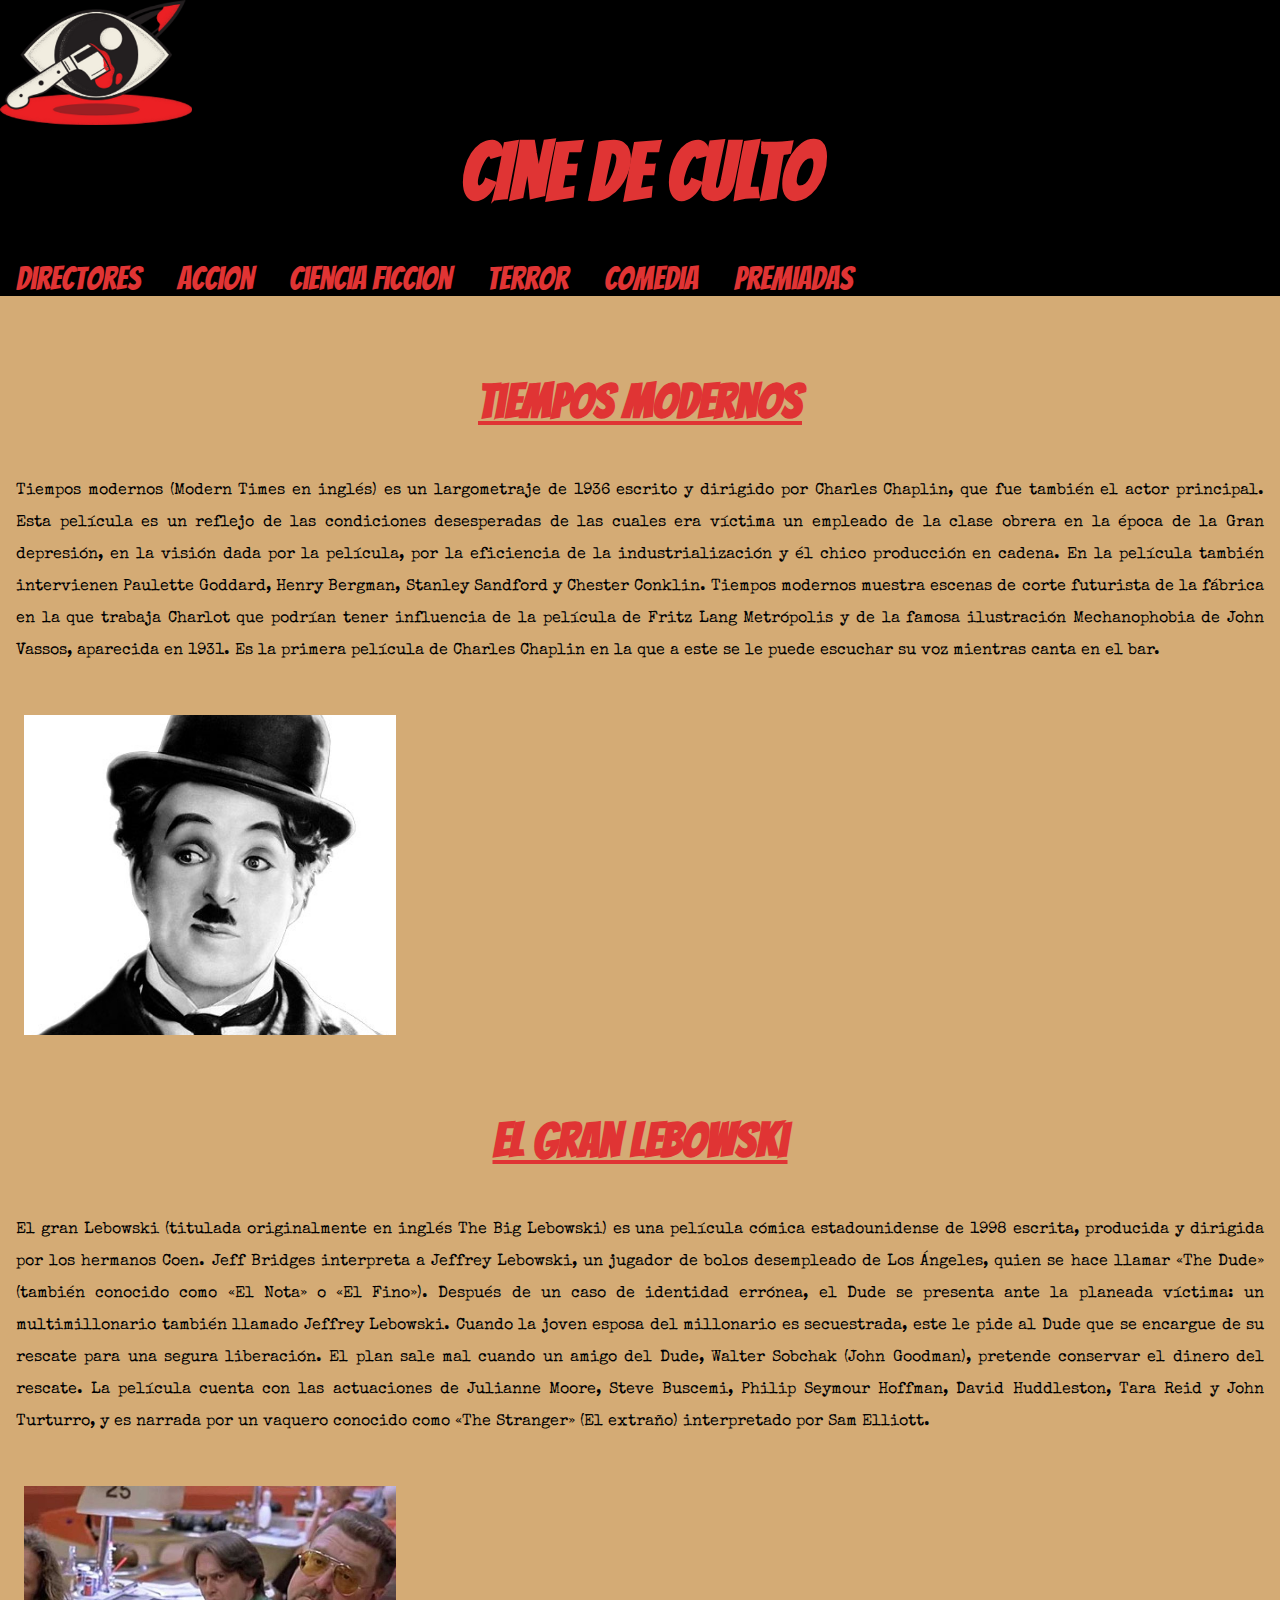
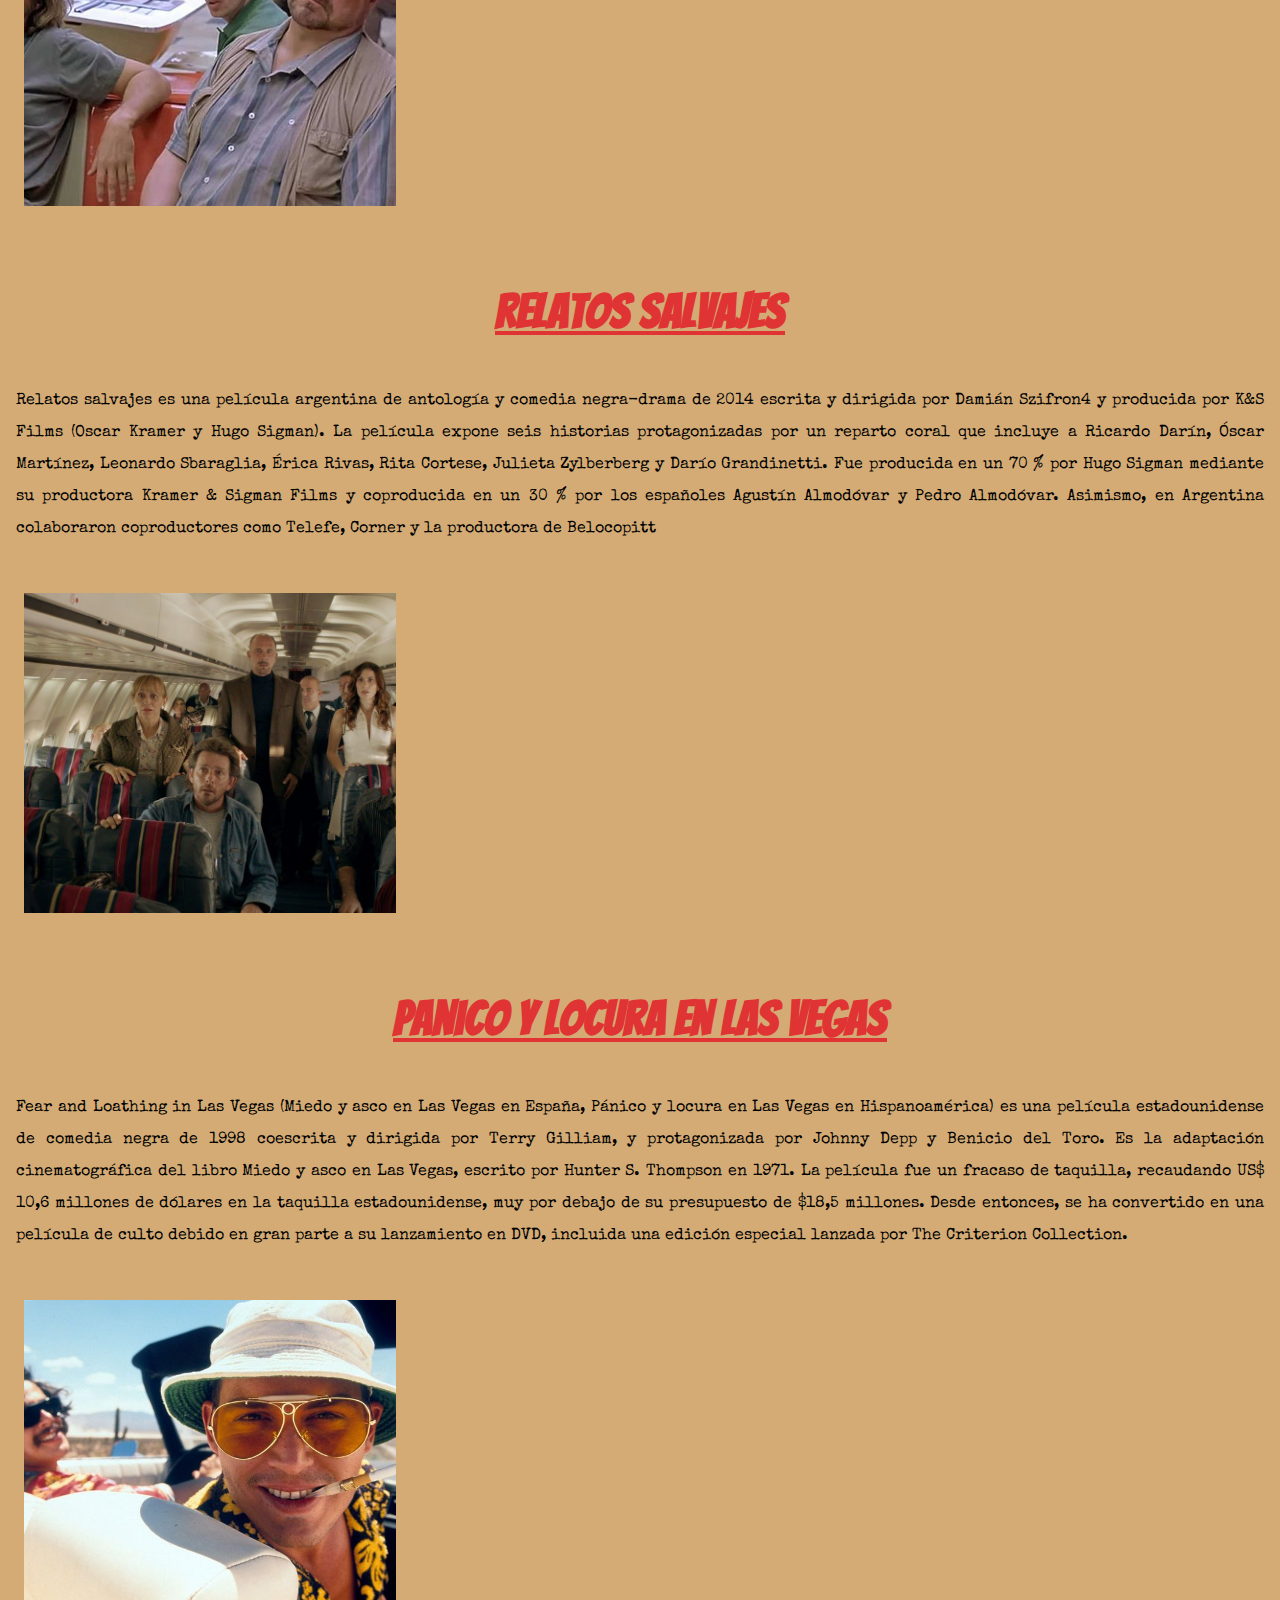
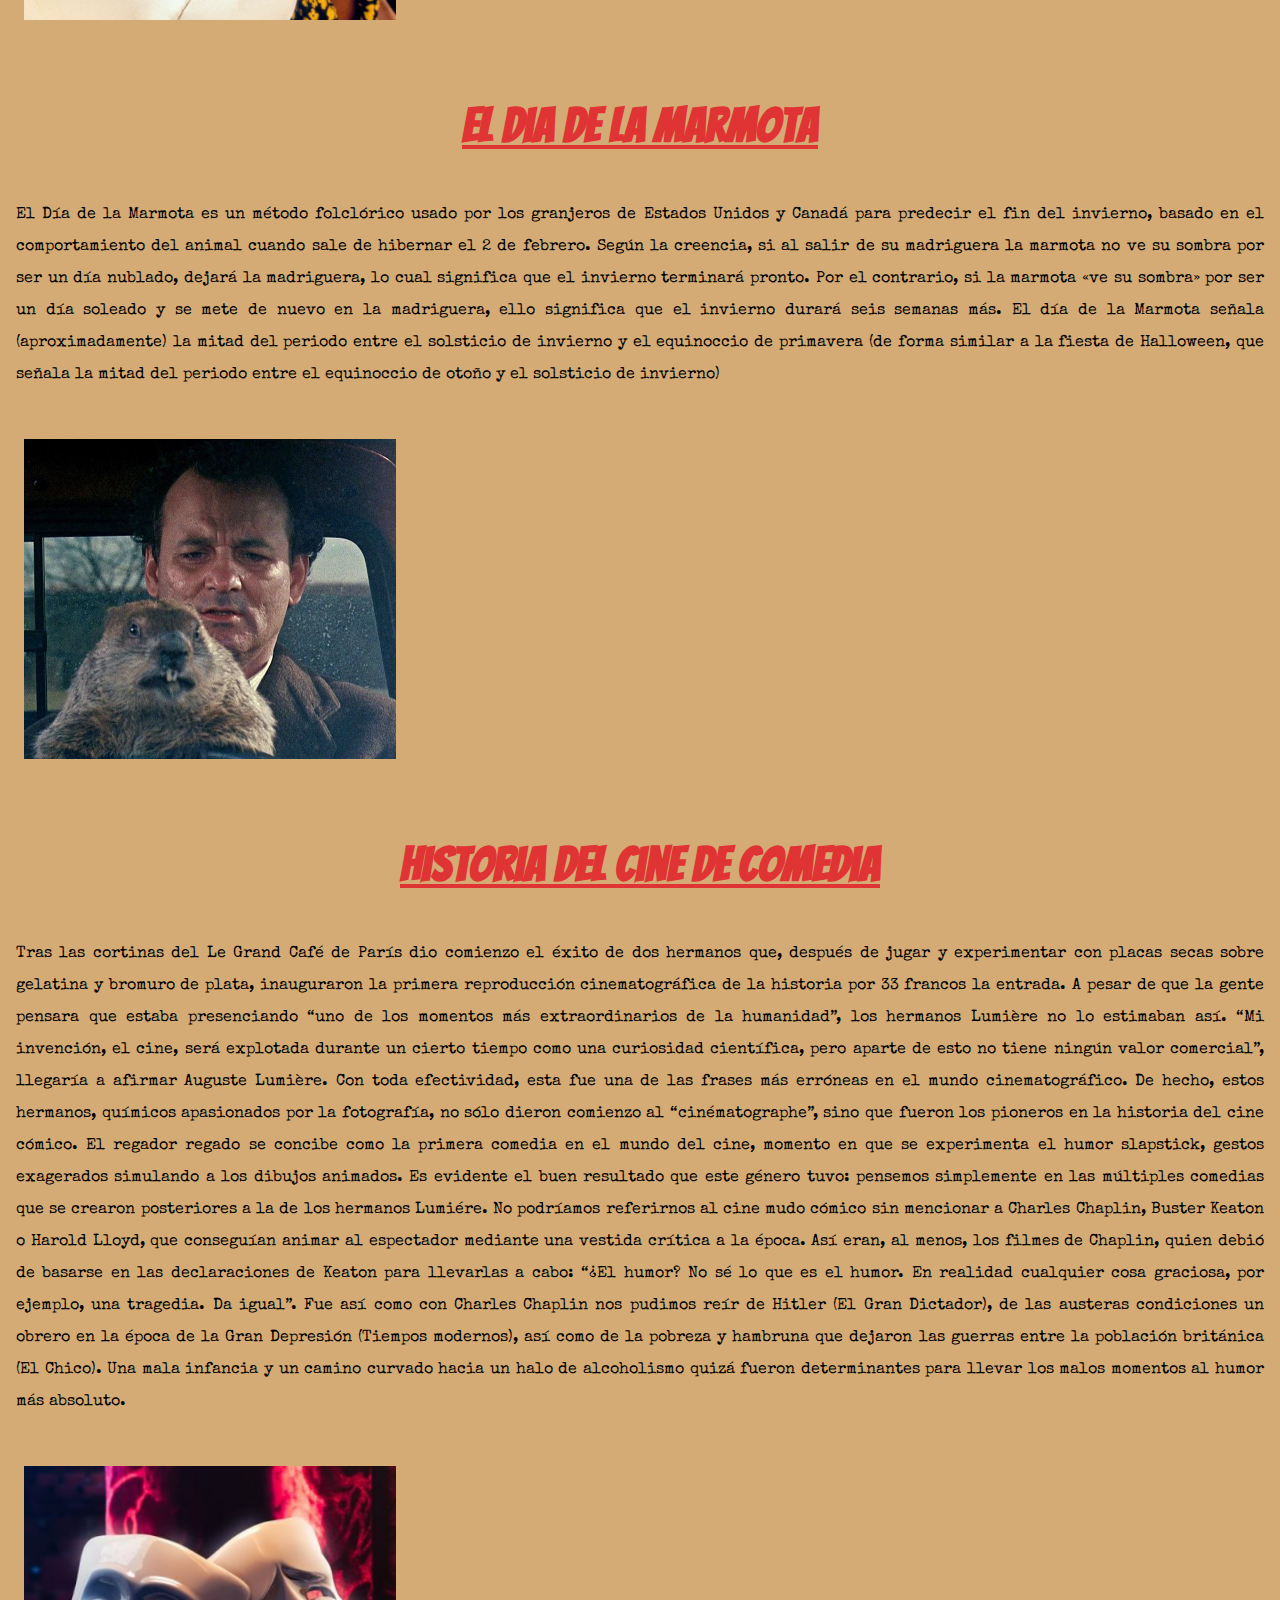
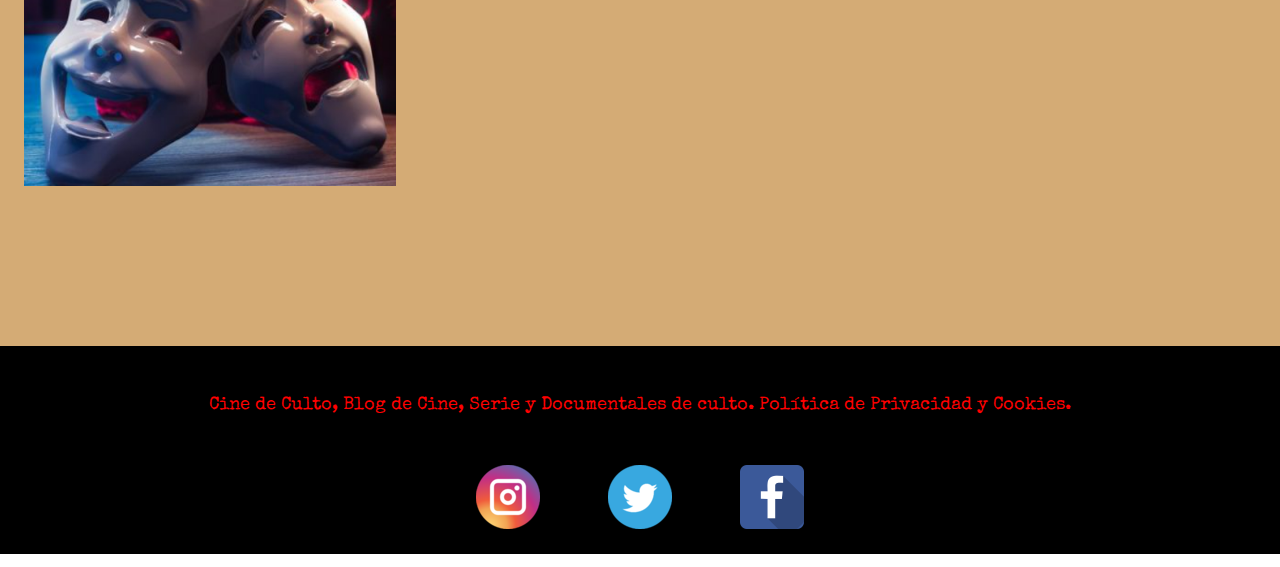
<file: pages/comedia.html>
<!DOCTYPE html>
<html lang="en">

<head>
    <meta charset="UTF-8">
    <meta http-equiv="X-UA-Compatible" content="IE=edge">
    <meta name="viewport" content="width=device-width, initial-scale=1.0">
    <title>Comedia</title>
    <link rel="shortcut icon" href="../img/logo_free-file.png" type="image/x-icon">
    <link rel="stylesheet" href="../css/style.css" >
    <link rel="preconnect" href="https://fonts.gstatic.com" crossorigin>
    <link href="https://fonts.googleapis.com/css2?family=Alfa+Slab+One&family=Bangers&family=Luckiest+Guy&display=swap"
        rel="stylesheet">
    <link rel="preconnect" href="https://fonts.googleapis.com">
    <link rel="preconnect" href="https://fonts.gstatic.com" crossorigin>
    <link href="https://fonts.googleapis.com/css2?family=Special+Elite&display=swap" rel="stylesheet">
    <link
    rel="stylesheet"
    href="https://cdnjs.cloudflare.com/ajax/libs/animate.css/4.1.1/animate.min.css"
  />
</head>

<body>
    <div class="container">
        <header class="header">
            <div>
                <img class="header_img" src="../img/logo_free-file.png" alt="CINE DE CULTO">
            </div>

            <div>
                <h1 class="animate__animated animate__tada">CINE DE CULTO</h1>
            </div>

            <nav class="header_nav">
                <ul>
                    <li><a href="../index.html">Directores</a></li>
                    <li><a href id="acc">Accion</a></li>
                    <li><a href="Ciencia_Ficcion.html">Ciencia Ficcion</a></li>
                    <li><a href="terror.html">Terror</a></li>
                    <li><a href id="comed">Comedia</a></li>
                    <li><a href="premiadas.html">Premiadas</a></li>
                </ul>
            </nav>
        </header>
        <main>
            <div class="peliculas-content">
                <h2>Tiempos modernos</h2>
                <p> Tiempos modernos (Modern Times en inglés) es un largometraje de 1936 escrito y dirigido por Charles Chaplin,
                que fue también el actor principal. Esta película es un reflejo de las condiciones desesperadas de las
                cuales era víctima un empleado de la clase obrera en la época de la Gran depresión, en la visión dada por la
                película, por la eficiencia de la industrialización y él chico producción en cadena. En la película también
                intervienen Paulette Goddard, Henry Bergman, Stanley Sandford y Chester Conklin. Tiempos modernos muestra
                escenas de corte futurista de la fábrica en la que trabaja Charlot que podrían tener influencia de la
                película de Fritz Lang Metrópolis y de la famosa ilustración Mechanophobia de John Vassos, aparecida en
                1931.
                Es la primera película de Charles Chaplin en la que a este se le puede escuchar su voz mientras canta en el
                bar. </p>
                <div class="tiempmod img"></div>
        
        
                <iframe width="560" height="315" src="https://www.youtube.com/embed/4N2tnP1sYpY" title="YouTube video player"
                frameborder="0"
                allow="accelerometer; autoplay; clipboard-write; encrypted-media; gyroscope; picture-in-picture"
                allowfullscreen></iframe>
            
            </div>
    
            <div class="peliculas-content">
                <h2>El Gran Lebowski</h2>
                <p> El gran Lebowski (titulada originalmente en inglés The Big Lebowski) es una película cómica estadounidense
                de 1998 escrita, producida y dirigida por los hermanos Coen. Jeff Bridges interpreta a Jeffrey Lebowski, un
                jugador de bolos desempleado de Los Ángeles, quien se hace llamar «The Dude» (también conocido como «El
                Nota» o «El Fino»). Después de un caso de identidad errónea, el Dude se presenta ante la planeada víctima:
                un multimillonario también llamado Jeffrey Lebowski. Cuando la joven esposa del millonario es secuestrada,
                este le pide al Dude que se encargue de su rescate para una segura liberación. El plan sale mal cuando un
                amigo del Dude, Walter Sobchak (John Goodman), pretende conservar el dinero del rescate. La película cuenta
                con las actuaciones de Julianne Moore, Steve Buscemi, Philip Seymour Hoffman, David Huddleston, Tara Reid y
                John Turturro, y es narrada por un vaquero conocido como «The Stranger» (El extraño) interpretado por Sam
                Elliott. </p>
                <div class="lewos img"></div>
                <iframe width="560" height="315" src="https://www.youtube.com/embed/cOUKBlQmnKM" title="YouTube video player"
                frameborder="0"
                allow="accelerometer; autoplay; clipboard-write; encrypted-media; gyroscope; picture-in-picture"
                allowfullscreen></iframe>
            </div>
            <div class="peliculas-content">
                <h2>Relatos Salvajes</h2>
                <p> Relatos salvajes es una película argentina de antología y comedia negra-drama de 2014 escrita y dirigida por
                Damián Szifron4​ y producida por K&S Films (Oscar Kramer y Hugo Sigman). La película expone seis historias
                protagonizadas por un reparto coral que incluye a Ricardo Darín, Óscar Martínez, Leonardo Sbaraglia, Érica
                Rivas, Rita Cortese, Julieta Zylberberg y Darío Grandinetti.

                Fue producida en un 70 % por Hugo Sigman mediante su productora Kramer & Sigman Films y coproducida en un 30
                % por los españoles Agustín Almodóvar y Pedro Almodóvar. Asimismo, en Argentina colaboraron coproductores
                como Telefe, Corner y la productora de Belocopitt </p>
                <div class="relsal img"></div>
                
                
                <iframe width="560" height="315" src="https://www.youtube.com/embed/aaowYFm8rME" title="YouTube video player"
                frameborder="0"
                allow="accelerometer; autoplay; clipboard-write; encrypted-media; gyroscope; picture-in-picture"
                allowfullscreen></iframe>
            </div>
            <div class="peliculas-content">
                <h2>Panico y locura en las vegas </h2>
                <p> Fear and Loathing in Las Vegas (Miedo y asco en Las Vegas en España, Pánico y locura en Las Vegas en
                Hispanoamérica) es una película estadounidense de comedia negra de 1998 coescrita y dirigida por Terry
                Gilliam, y protagonizada por Johnny Depp y Benicio del Toro. Es la adaptación cinematográfica del libro
                Miedo y asco en Las Vegas, escrito por Hunter S. Thompson en 1971. La película fue un fracaso de taquilla,
                recaudando US$ 10,6 millones de dólares en la taquilla estadounidense, muy por debajo de su presupuesto de
                $18,5 millones. Desde entonces, se ha convertido en una película de culto debido en gran parte a su
                lanzamiento en DVD, incluida una edición especial lanzada por The Criterion Collection. </p>
                <div class="panyloc img"></div>
            
                <iframe width="560" height="315" src="https://www.youtube.com/embed/CiTllYeJc48" title="YouTube video player"
                frameborder="0"
                allow="accelerometer; autoplay; clipboard-write; encrypted-media; gyroscope; picture-in-picture"
                allowfullscreen></iframe>
            </div>
            <div class="peliculas-content">
                <h2>El dia de la marmota</h2>
                <p> El Día de la Marmota es un método folclórico usado por los granjeros de Estados Unidos y Canadá para
                predecir el fin del invierno, basado en el comportamiento del animal cuando sale de hibernar el 2 de
                febrero.

                Según la creencia, si al salir de su madriguera la marmota no ve su sombra por ser un día nublado, dejará la
                madriguera, lo cual significa que el invierno terminará pronto. Por el contrario, si la marmota «ve su
                sombra» por ser un día soleado y se mete de nuevo en la madriguera, ello significa que el invierno durará
                seis semanas más.

                El día de la Marmota señala (aproximadamente) la mitad del periodo entre el solsticio de invierno y el
                equinoccio de primavera (de forma similar a la fiesta de Halloween, que señala la mitad del periodo entre el
                equinoccio de otoño y el solsticio de invierno) </p>
                <div class="marmota img"></div>
                
                
                <iframe width="560" height="315" src="https://www.youtube.com/embed/UFPjz8l2U8k" title="YouTube video player"
                frameborder="0"
                allow="accelerometer; autoplay; clipboard-write; encrypted-media; gyroscope; picture-in-picture"
                allowfullscreen></iframe>
            </div>
            <div class="peliculas-content">
                <h2>historia del cine de comedia</h2>
                <p>Tras las cortinas del Le Grand Café de París dio comienzo el éxito de dos hermanos que, después de jugar y
                experimentar con placas secas sobre gelatina y bromuro de plata, inauguraron la primera reproducción
                cinematográfica de la historia por 33 francos la entrada.

                A pesar de que la gente pensara que estaba presenciando “uno de los momentos más extraordinarios de la
                humanidad”, los hermanos Lumière no lo estimaban así. “Mi invención, el cine, será explotada durante un
                cierto tiempo como una curiosidad científica, pero aparte de esto no tiene ningún valor comercial”, llegaría
                a afirmar Auguste Lumière.

                Con toda efectividad, esta fue una de las frases más erróneas en el mundo cinematográfico. De hecho, estos
                hermanos, químicos apasionados por la fotografía, no sólo dieron comienzo al “cinématographe”, sino que
                fueron los pioneros en la historia del cine cómico. El regador regado se concibe como la primera comedia en
                el mundo del cine, momento en que se experimenta el humor slapstick, gestos exagerados simulando a los
                dibujos animados.

                Es evidente el buen resultado que este género tuvo: pensemos simplemente en las múltiples comedias que se
                crearon posteriores a la de los hermanos Lumiére.

                No podríamos referirnos al cine mudo cómico sin mencionar a Charles Chaplin, Buster Keaton o Harold Lloyd,
                que conseguían animar al espectador mediante una vestida crítica a la época. Así eran, al menos, los filmes
                de Chaplin, quien debió de basarse en las declaraciones de Keaton para llevarlas a cabo: “¿El humor? No sé
                lo que es el humor. En realidad cualquier cosa graciosa, por ejemplo, una tragedia. Da igual”.

                Fue así como con Charles Chaplin nos pudimos reír de Hitler (El Gran Dictador), de las austeras condiciones
                 un obrero en la época de la Gran Depresión (Tiempos modernos), así como de la pobreza y hambruna que
                dejaron las guerras entre la población británica (El Chico). Una mala infancia y un camino curvado hacia un
                halo de alcoholismo quizá fueron determinantes para llevar los malos momentos al humor más absoluto.</p>
                <div class="comedia img"></div>
                <iframe width="560" height="315" src="https://www.youtube.com/embed/Yl5LO5ATfNM" title="YouTube video player" frameborder="0" allow="accelerometer; autoplay; clipboard-write; encrypted-media; gyroscope; picture-in-picture" allowfullscreen></iframe>
            </div>
        </main>
        <footer class="footer">
            <p class="footer_p">Cine de Culto, Blog de Cine, Serie y Documentales de culto. Política de Privacidad y
            Cookies.</p>
            <div>
                <ul class="footer_img">
                    <li><a href="https://www.instagram.com/accounts/login/"><img src="../img/1491580635-yumminkysocialmedia26_83102.png" alt="instagram"></a></li>
                    <li><a href="https://twitter.com/i/flow/login?input_flow_data=%7B%22requested_variant%22%3A%22eyJsYW5nIjoiZXMifQ%3D%3D%22%7D"><img src="../img/1491579542-yumminkysocialmedia22_83078.png" alt="twitter"></a></li>
                    <li><a href="https://es-la.facebook.com/login/device-based/regular/login/"><img src="../img/facebook_icon-icons.com_53612.png" alt="facebook"></a></li>
                </ul>
            </div>
        </footer>
    </div>
    
</body>
</html>
</file>
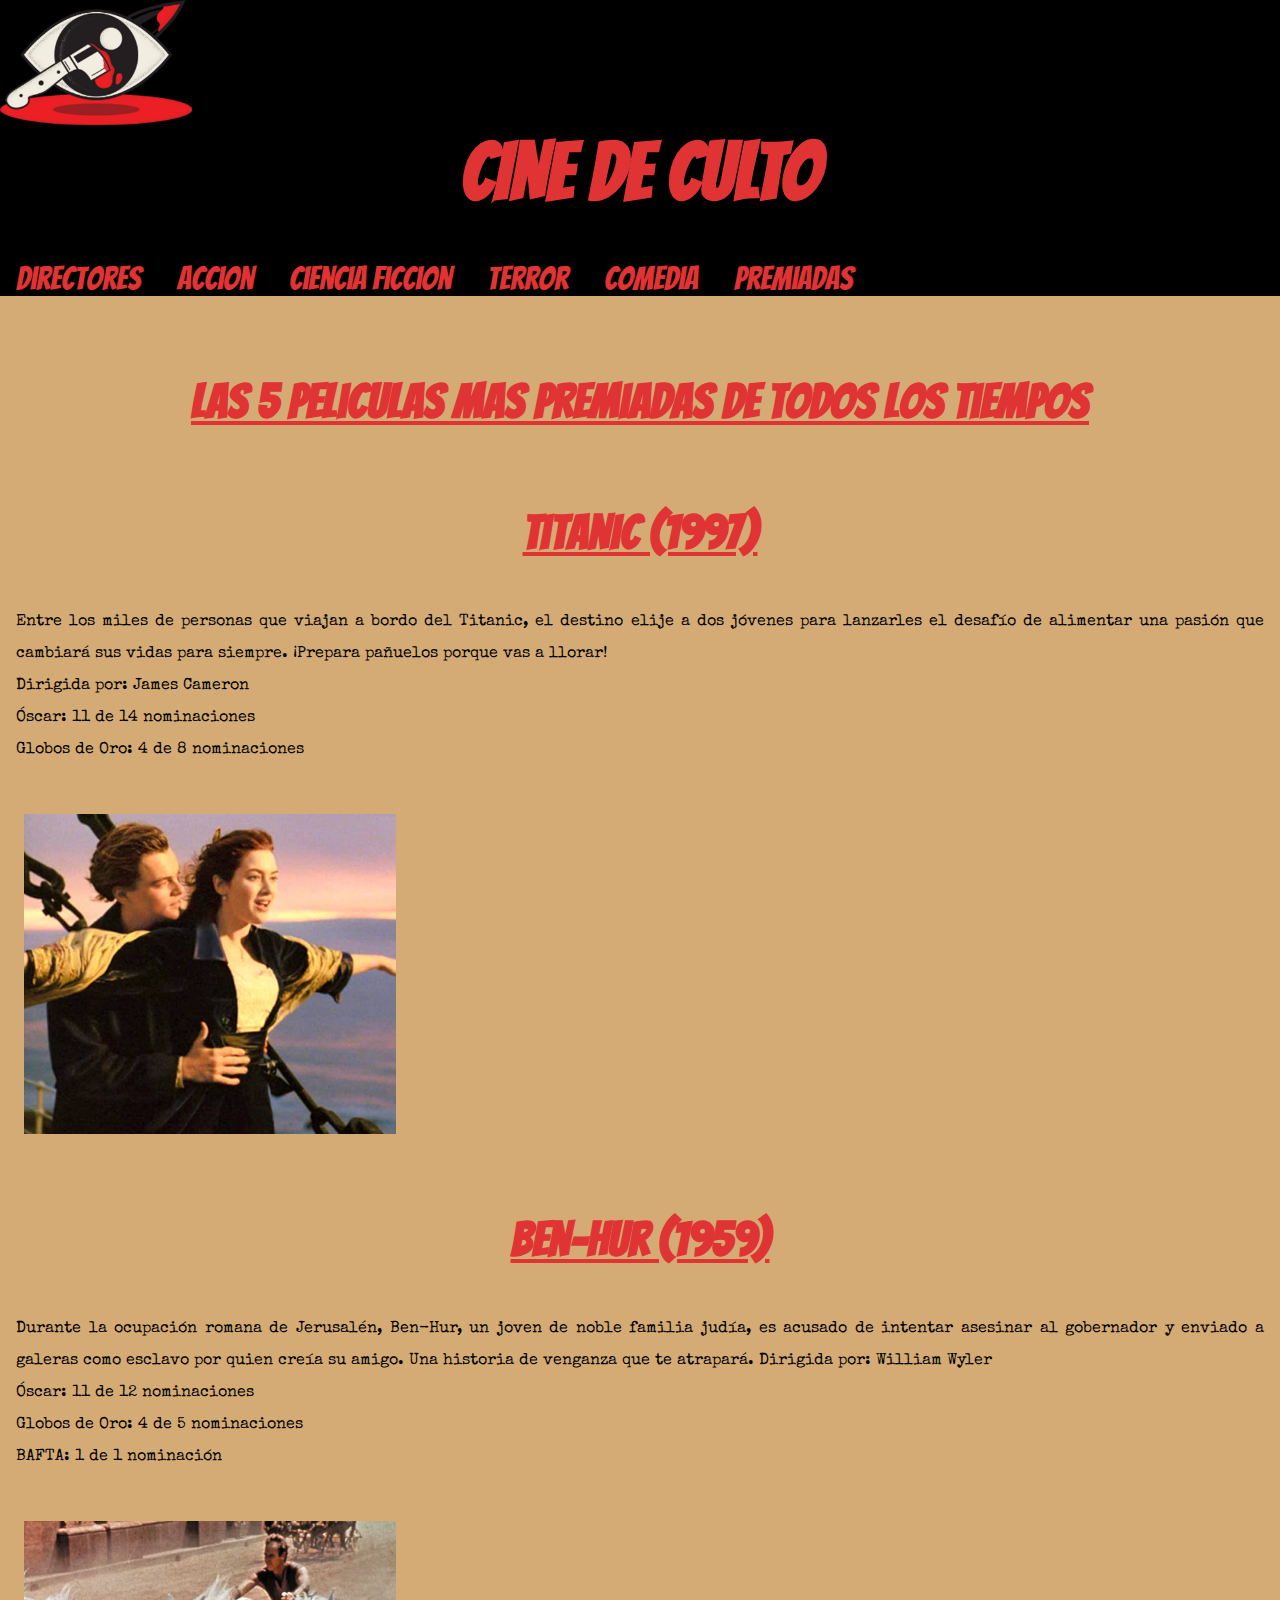
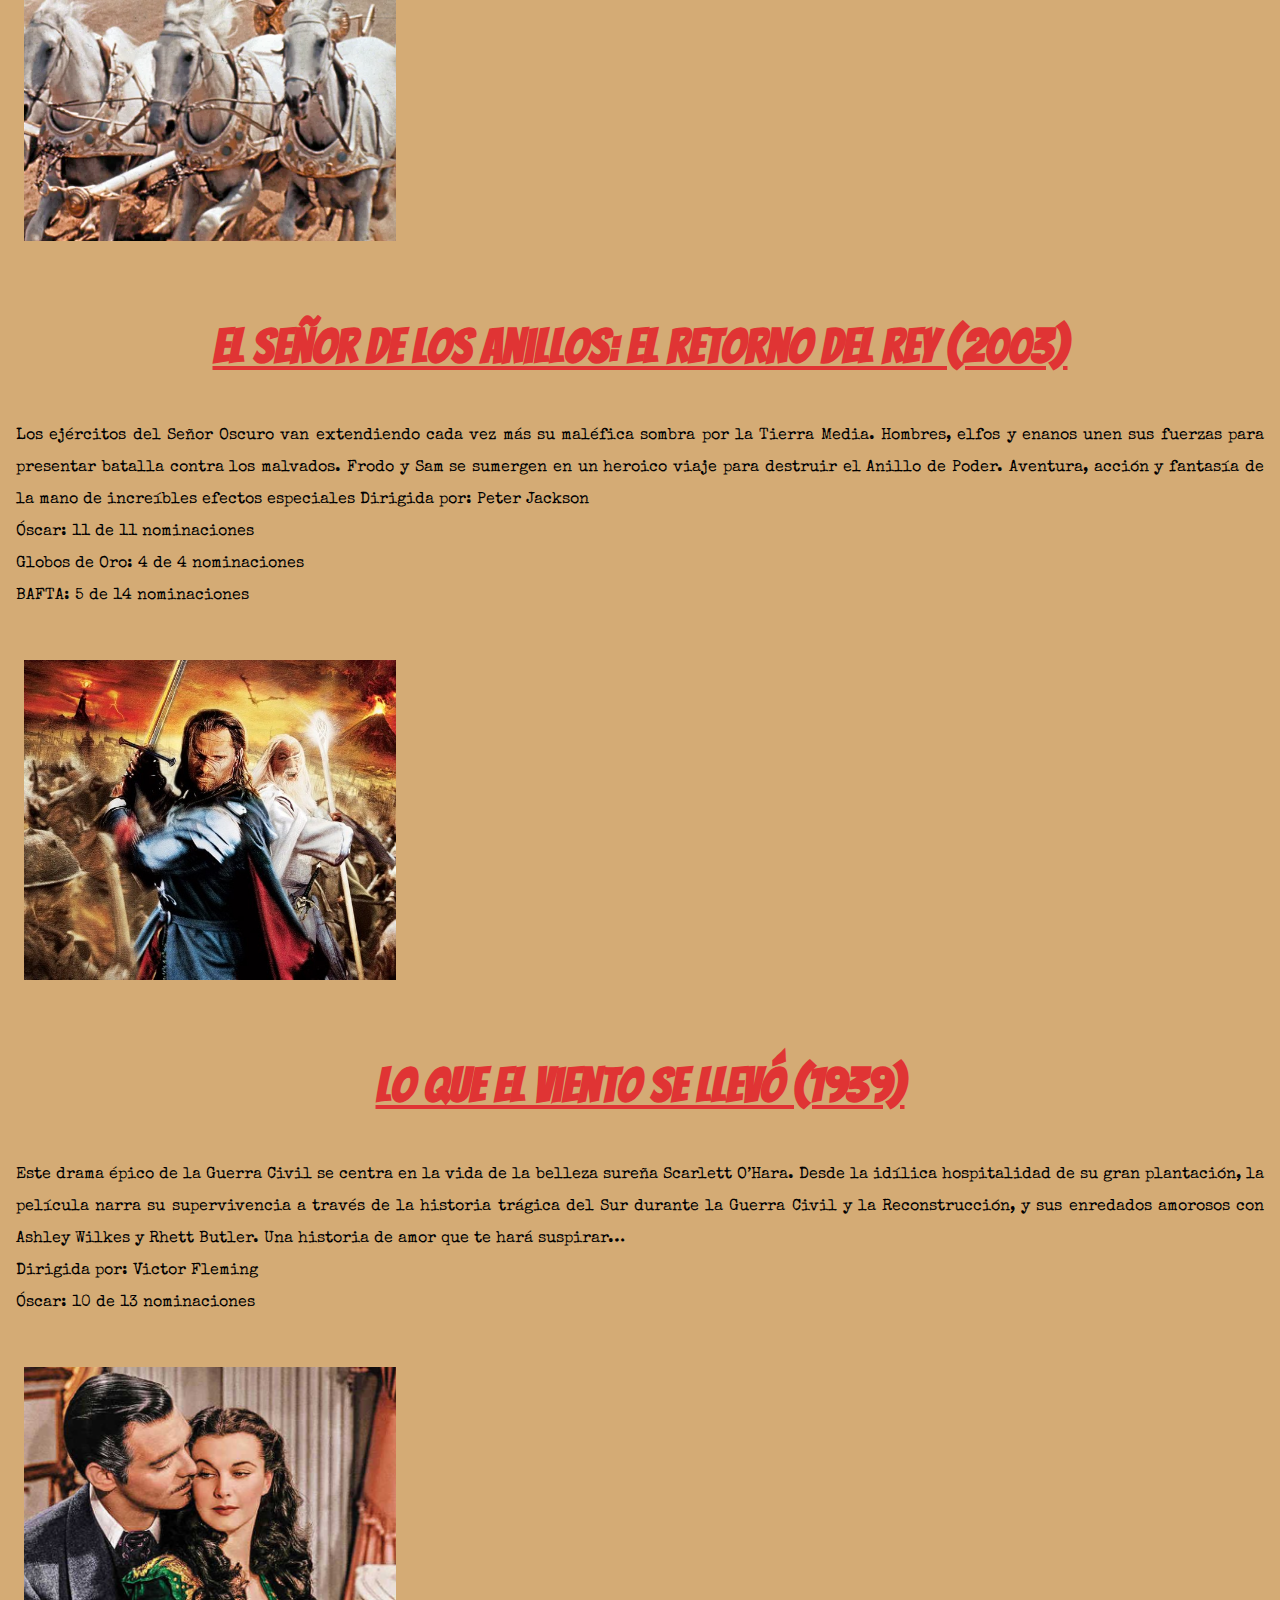
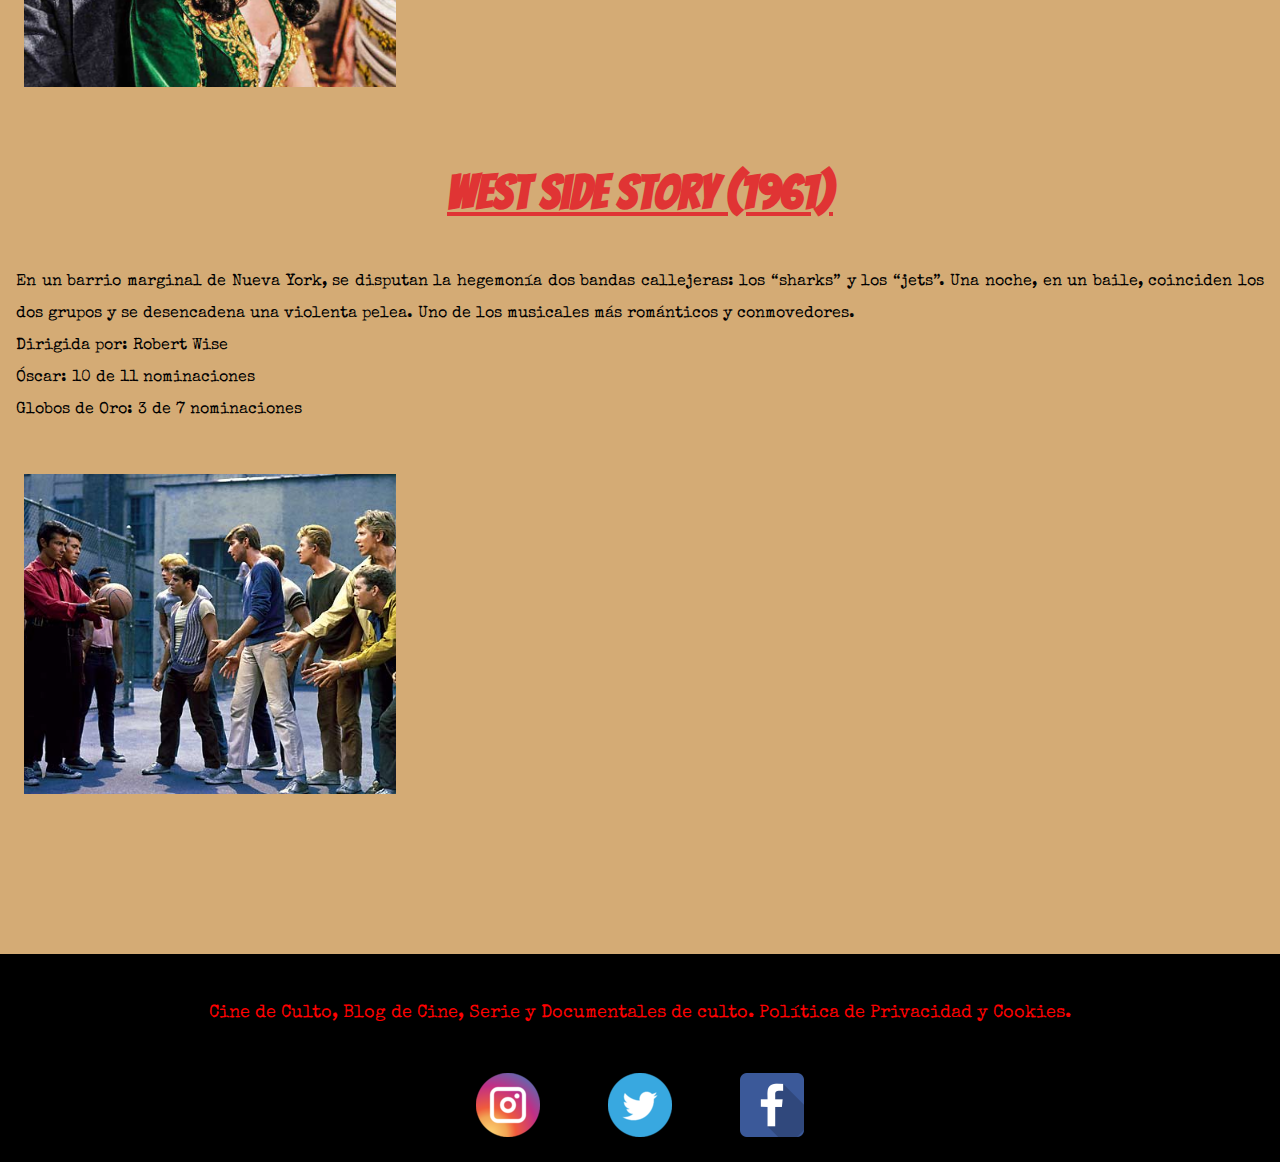
<file: pages/premiadas.html>
<!DOCTYPE html>
<html lang="en">
<head>
    <meta charset="UTF-8">
    <meta http-equiv="X-UA-Compatible" content="IE=edge">
    <meta name="viewport" content="width=device-width, initial-scale=1.0">
    <title>Premiadas</title>
    <link rel="shortcut icon" href="../img/logo_free-file.png" type="image/x-icon">
    <link rel="stylesheet" href="../css/style.css">
    
    <link rel="preconnect" href="https://fonts.gstatic.com" crossorigin>
    <link href="https://fonts.googleapis.com/css2?family=Alfa+Slab+One&family=Bangers&family=Luckiest+Guy&display=swap" rel="stylesheet">
    <link rel="preconnect" href="https://fonts.googleapis.com">
    <link rel="preconnect" href="https://fonts.gstatic.com" crossorigin>
    <link href="https://fonts.googleapis.com/css2?family=Special+Elite&display=swap" rel="stylesheet">
    <link
    rel="stylesheet"
    href="https://cdnjs.cloudflare.com/ajax/libs/animate.css/4.1.1/animate.min.css"
  />
</head>
<body>
    <div class="container">
        <header class="header">
            <div >
                <img class="header_img"  src="../img/logo_free-file.png" alt="CINE DE CULTO">
            </div>
        
            <div><h1 class="animate__animated animate__jello">CINE DE CULTO</h1>
            </div>
        
            <nav class="header_nav">
                <ul>
                    <li><a href="../index.html">Directores</a></li>
                    <li><a href="./accion.html" >Accion</a></li>
                    <li><a href="Ciencia_Ficcion.html">Ciencia Ficcion</a></li>
                    <li><a href="./terror.html" >Terror</a></li>
                    <li><a href="comedia.html">Comedia</a></li>
                    <li><a href id="prem">Premiadas</a></li>
                </ul>
            </nav>
        </header>
        <main>
            <div class="mas-premiadas">
                <h2 id="prem">Las 5 Peliculas mas premiadas de todos los tiempos</h2>
            <div class="mas-premiadas-content" >
                
                <h2>Titanic (1997)</h2>
                <p>Entre los miles de personas que viajan a bordo del Titanic, el destino elije a dos jóvenes para lanzarles el desafío de alimentar una pasión que cambiará sus vidas para siempre. ¡Prepara pañuelos porque vas a llorar!<br>
            
                Dirigida por: James Cameron<br>
            
                Óscar: 11 de 14 nominaciones<br>
            
                Globos de Oro: 4 de 8 nominaciones<br></p>
            
                <div class="titanic img"></div>
        
                <iframe width="560" height="315" src="https://www.youtube.com/embed/kVrqfYjkTdQ" title="YouTube video player" frameborder="0" allow="accelerometer; autoplay; clipboard-write; encrypted-media; gyroscope; picture-in-picture" allowfullscreen></iframe>
            </div>
   
            <div class="mas-premiadas-content">
                <h2>Ben-Hur (1959)</h2>
                <p>Durante la ocupación romana de Jerusalén, Ben-Hur, un joven de noble familia judía, es acusado de intentar asesinar al gobernador y enviado a galeras como esclavo por quien creía su amigo. Una historia de venganza que te atrapará.
                Dirigida por: William Wyler<br>
                Óscar: 11 de 12 nominaciones<br>
                Globos de Oro: 4 de 5 nominaciones<br>
                BAFTA: 1 de 1 nominación<br>
                </p>
                <div class="benhur img"></div>
                <iframe width="560" height="315" src="https://www.youtube.com/embed/NR1ZHKw09n8" title="YouTube video player" frameborder="0" allow="accelerometer; autoplay; clipboard-write; encrypted-media; gyroscope; picture-in-picture" allowfullscreen></iframe>
            </div>
    
            <div class="mas-premiadas-content">
                <h2>El Señor de los Anillos: El Retorno del Rey (2003)</h2>
                <p>Los ejércitos del Señor Oscuro van extendiendo cada vez más su maléfica sombra por la Tierra Media. Hombres, elfos y enanos unen sus fuerzas para presentar batalla contra los malvados. Frodo y Sam se sumergen en un heroico viaje para destruir el Anillo de Poder. Aventura, acción y fantasía de la mano de increíbles efectos especiales
                Dirigida por: Peter Jackson<br>

                Óscar: 11 de 11 nominaciones<br>
                Globos de Oro: 4 de 4 nominaciones<br>
                BAFTA: 5 de 14 nominaciones<br></p>
                <div class="anillos img"></div>
                <iframe width="560" height="315" src="https://www.youtube.com/embed/h-9RYiqyqjk" title="YouTube video player" frameborder="0" allow="accelerometer; autoplay; clipboard-write; encrypted-media; gyroscope; picture-in-picture" allowfullscreen></iframe>
            </div>
            <div class="mas-premiadas-content">
                <h2>Lo que el viento se llevó (1939)</h2>
                <p>Este drama épico de la Guerra Civil se centra en la vida de la belleza sureña Scarlett O’Hara. Desde la idílica hospitalidad de su gran plantación, la película narra su supervivencia a través de la historia trágica del Sur durante la Guerra Civil y la Reconstrucción, y sus enredados amorosos con Ashley Wilkes y Rhett Butler. Una historia de amor que te hará suspirar…<br>
                Dirigida por: Victor Fleming<br>
                Óscar: 10 de 13 nominaciones<br></p>
                <div class="viento img"></div>
                <iframe width="560" height="315" src="https://www.youtube.com/embed/LWB4ESEsnMY" title="YouTube video player" frameborder="0" allow="accelerometer; autoplay; clipboard-write; encrypted-media; gyroscope; picture-in-picture" allowfullscreen></iframe>
            
            </div>
            <div class="mas-premiadas-content">
            <h2>West Side Story (1961)</h2>
            <p>En un barrio marginal de Nueva York, se disputan la hegemonía dos bandas callejeras: los “sharks” y los “jets”. Una noche, en un baile, coinciden los dos grupos y se desencadena una violenta pelea. Uno de los musicales más románticos y conmovedores.<br>
            Dirigida por: Robert Wise<br>
            Óscar: 10 de 11 nominaciones<br>
            Globos de Oro: 3 de 7 nominaciones<br></p>
            <div class="west img"></div>
            <iframe width="560" height="315" src="https://www.youtube.com/embed/A5GJLwWiYSg" title="YouTube video player" frameborder="0" allow="accelerometer; autoplay; clipboard-write; encrypted-media; gyroscope; picture-in-picture" allowfullscreen></iframe>
            </div>
        </main>
        <footer class="footer">
            <p class="footer_p">Cine de Culto, Blog de Cine, Serie y Documentales de culto. Política de Privacidad y Cookies.</p>
            <div>
                <ul class="footer_img">
                    <li><a href="https://www.instagram.com/accounts/login/"><img src="../img/1491580635-yumminkysocialmedia26_83102.png" alt="instagram"></a></li>
                    <li><a href="https://twitter.com/i/flow/login?input_flow_data=%7B%22requested_variant%22%3A%22eyJsYW5nIjoiZXMifQ%3D%3D%22%7D"><img src="../img/1491579542-yumminkysocialmedia22_83078.png" alt="twitter"></a></li>
                    <li><a href="https://es-la.facebook.com/login/device-based/regular/login/"><img src="../img/facebook_icon-icons.com_53612.png" alt="facebook"></a></li>
                </ul>
            </div>
        </footer>
    </div>
</body>
</html>
</file>
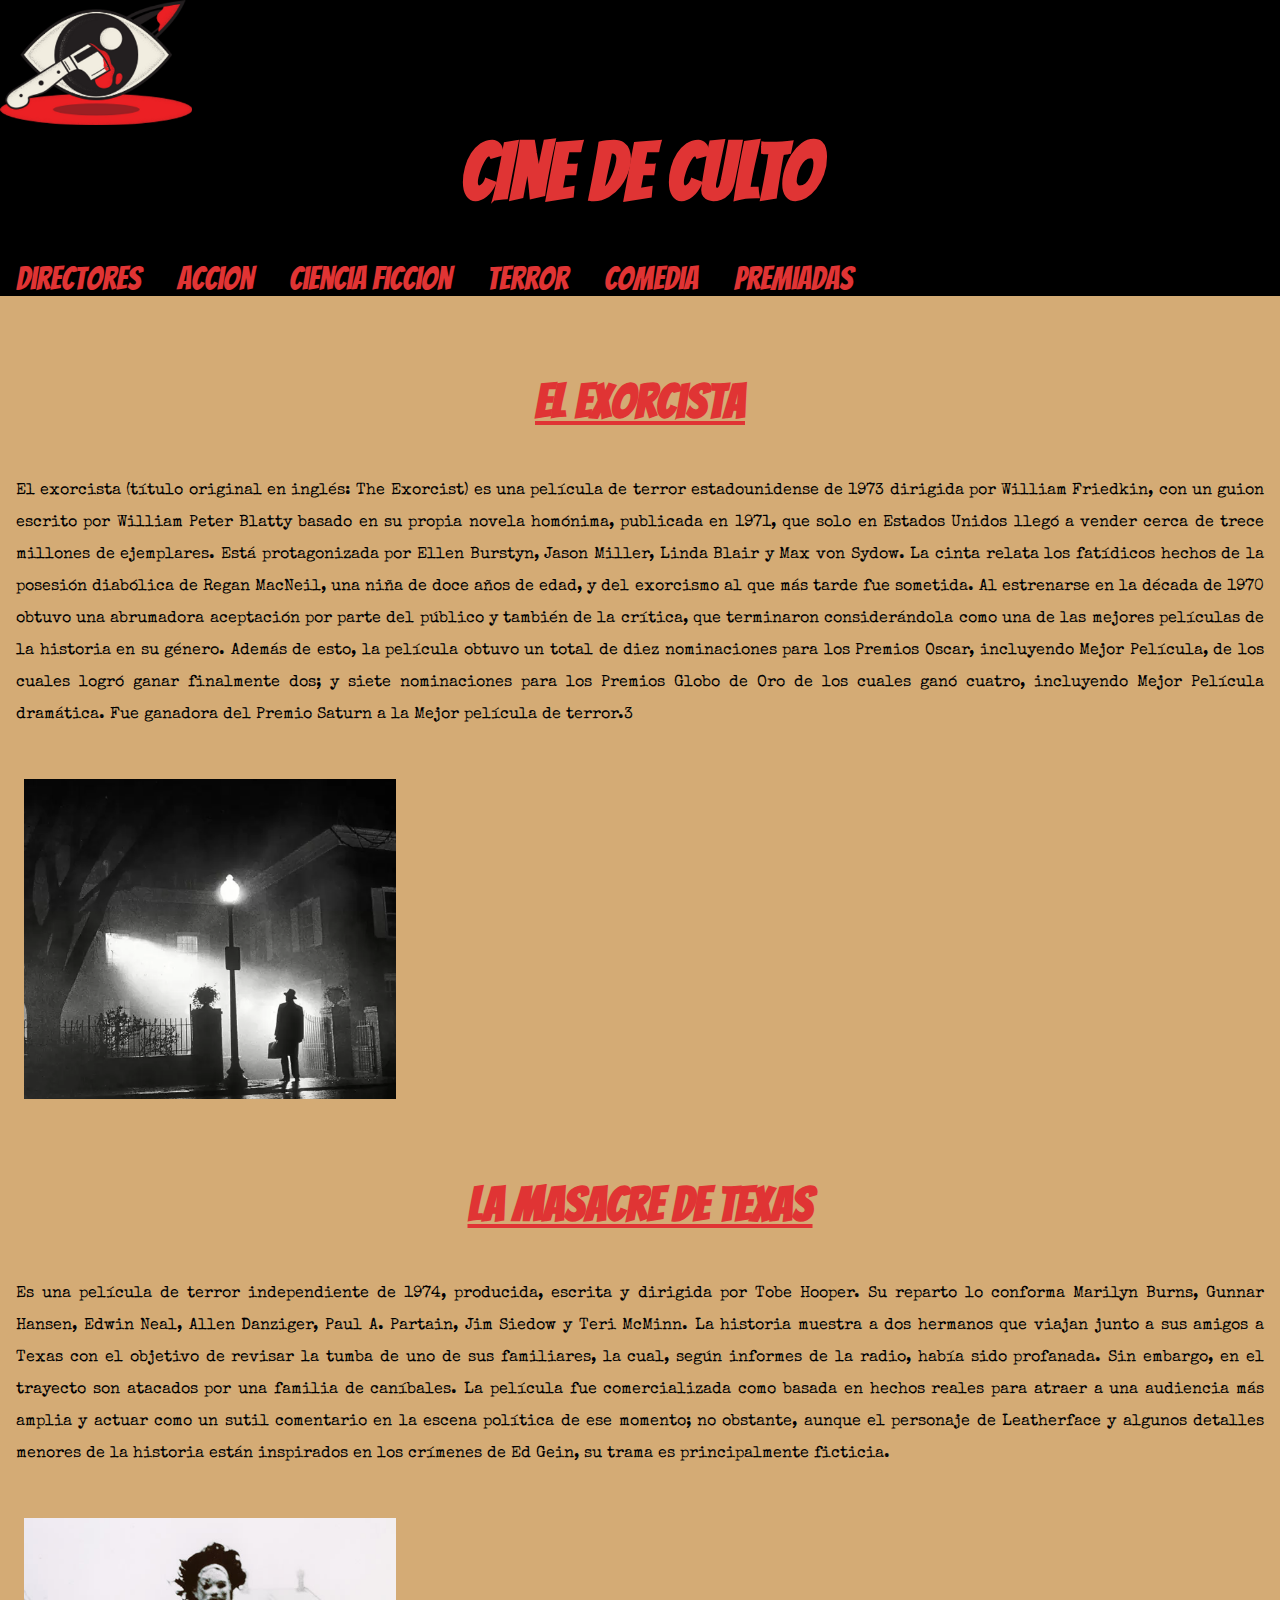
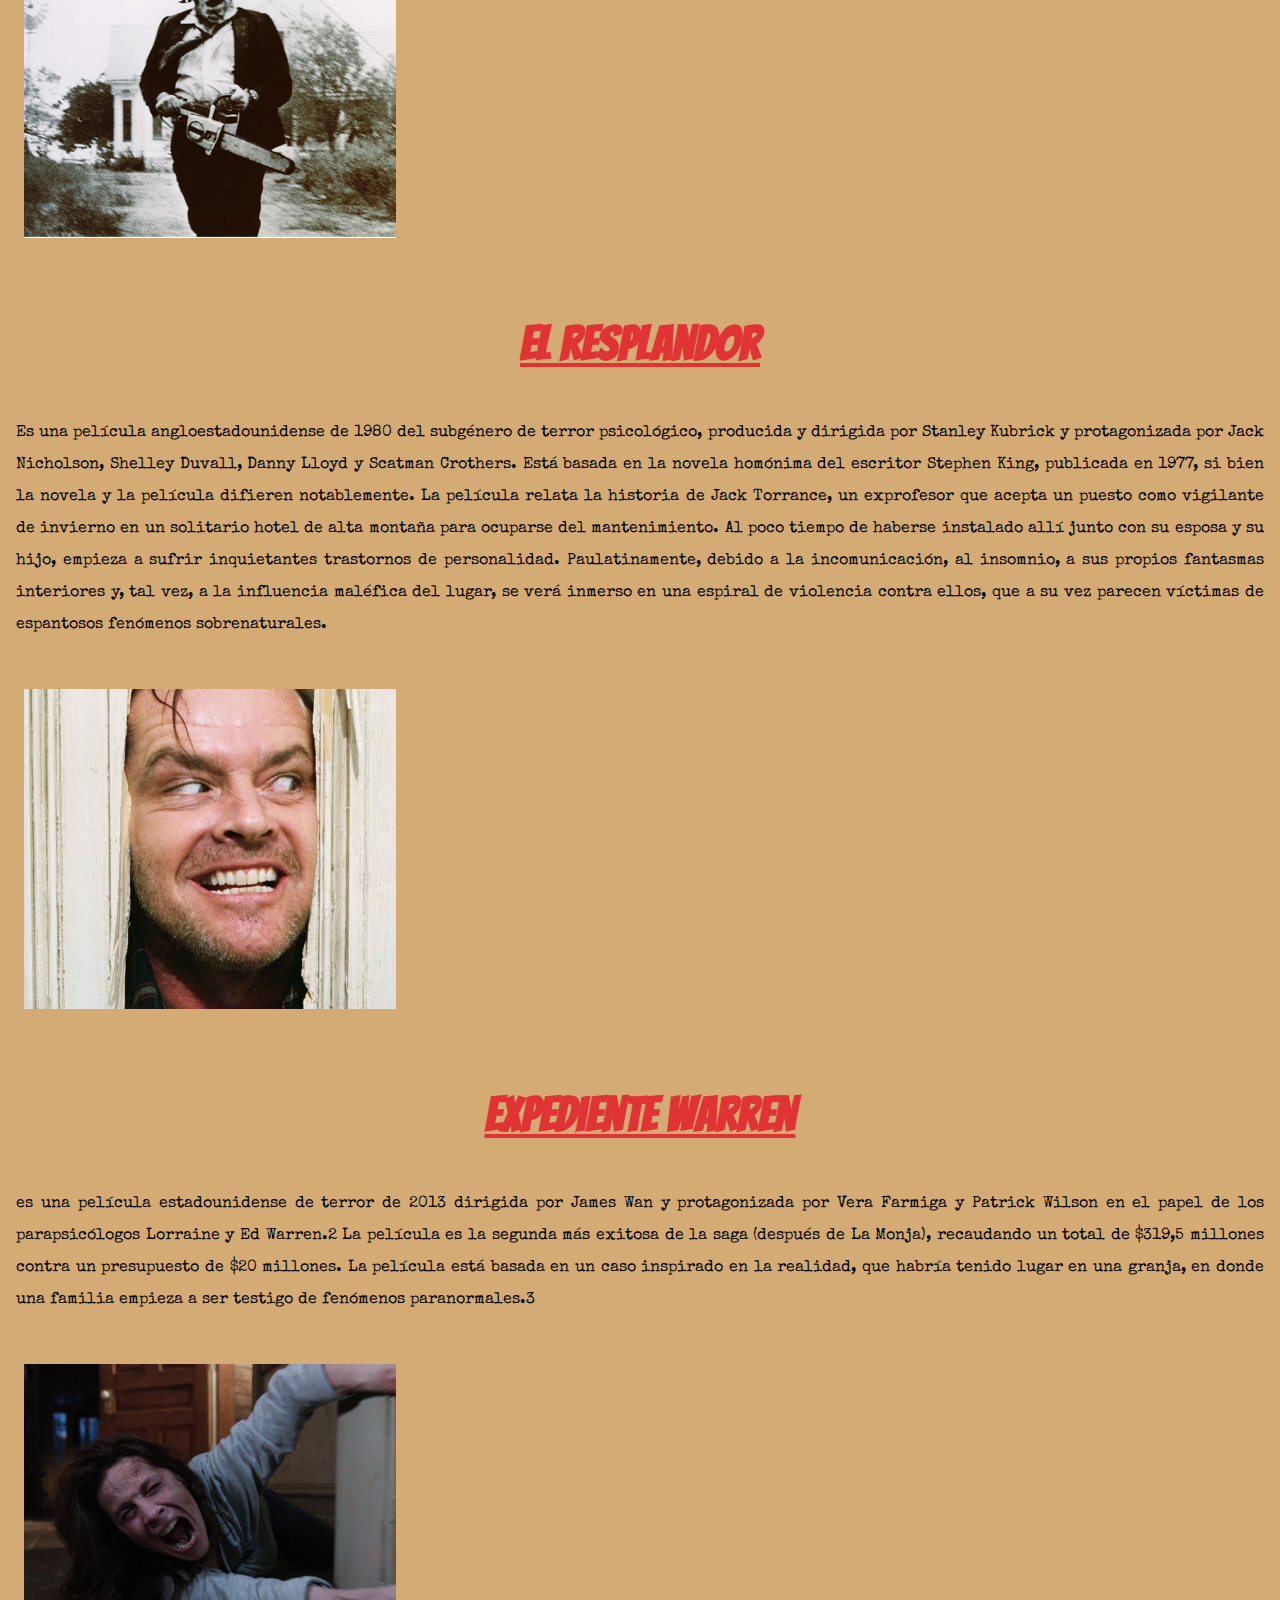
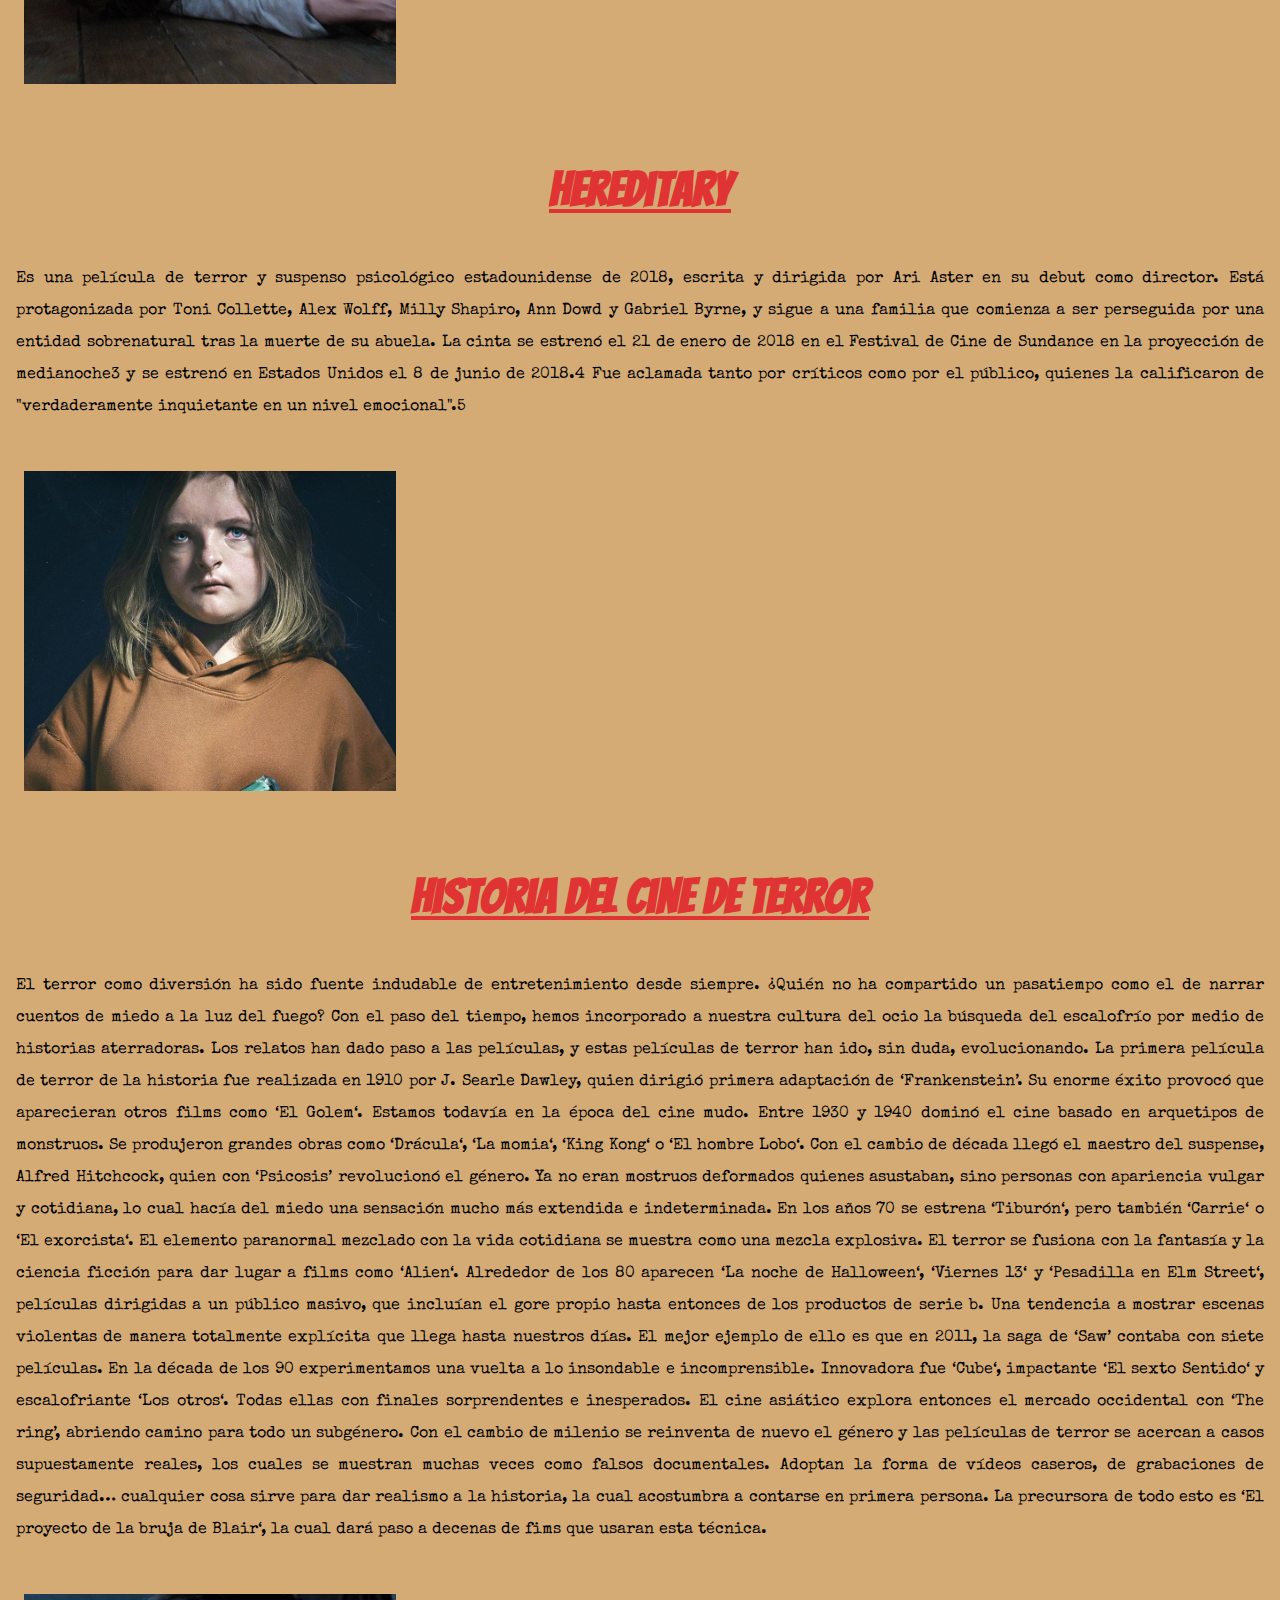
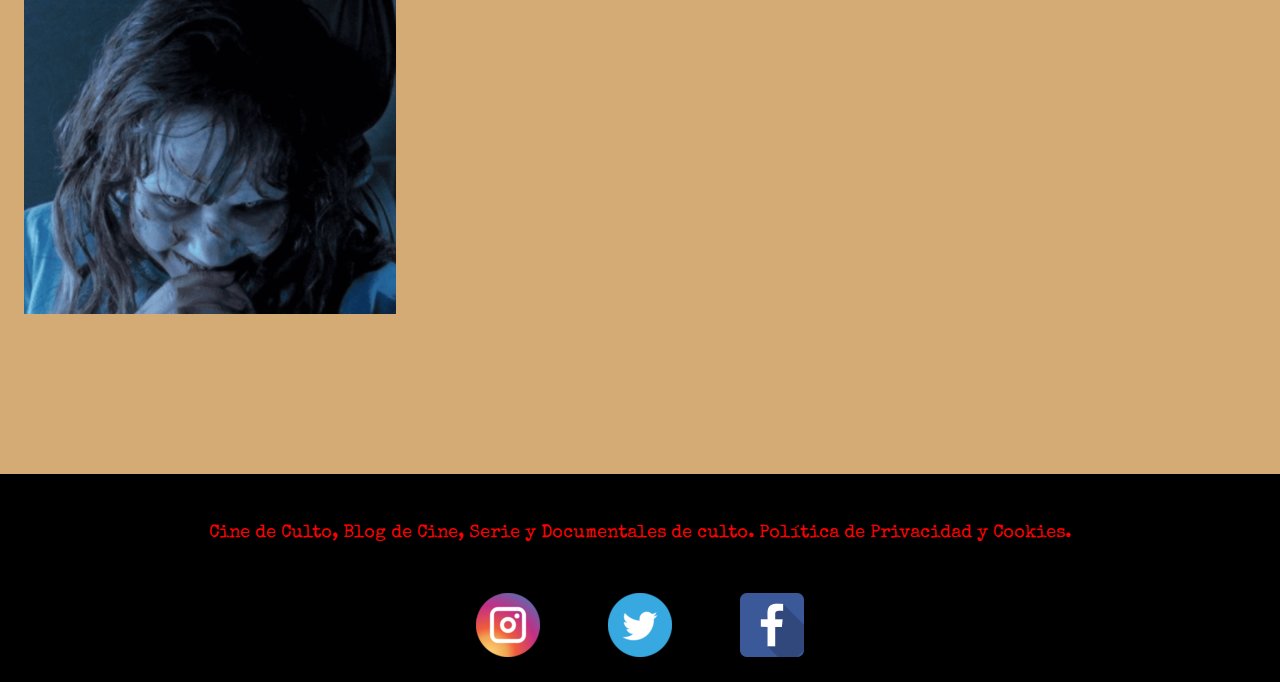
<file: pages/terror.html>
<!DOCTYPE html>
<html lang="en">
<head>
    <meta charset="UTF-8">
    <meta http-equiv="X-UA-Compatible" content="IE=edge">
    <meta name="viewport" content="width=device-width, initial-scale=1.0">
    <title>Terror</title>
    <link rel="shortcut icon" href="../img/logo_free-file.png" type="image/x-icon">
    <link rel="stylesheet" href="../css/style.css">
    
    <link rel="preconnect" href="https://fonts.gstatic.com" crossorigin>
    <link href="https://fonts.googleapis.com/css2?family=Alfa+Slab+One&family=Bangers&family=Luckiest+Guy&display=swap" rel="stylesheet">
    <link rel="preconnect" href="https://fonts.googleapis.com">
    <link rel="preconnect" href="https://fonts.gstatic.com" crossorigin>
    <link href="https://fonts.googleapis.com/css2?family=Special+Elite&display=swap" rel="stylesheet">
    <link
    rel="stylesheet"
    href="https://cdnjs.cloudflare.com/ajax/libs/animate.css/4.1.1/animate.min.css"
  />
</head>
<body>
    <div class="container">
        <header class="header">
            <div >
                <img class="header_img"  src="../img/logo_free-file.png" alt="CINE DE CULTO">
            </div>
        
            <div><h1 class="animate__animated animate__pulse">CINE DE CULTO</h1>
            </div>
        
            <nav class="header_nav">
                <ul>
                    <li><a href="../index.html">Directores</a></li>
                    <li><a href="accion.html">Accion</a></li>
                    <li><a href="Ciencia_Ficcion.html">Ciencia Ficcion</a></li>
                    <li><a href id="terr" >Terror</a></li>
                    <li><a href="comedia.html">Comedia</a></li>
                    <li><a href="premiadas.html">Premiadas</a></li>
                </ul>
            </nav>
        </header>
        <main>
            <div class="peliculas-content">
                <h2>El Exorcista</h2>
                <p> El exorcista (título original en inglés: The Exorcist) es una película de terror estadounidense de 1973 dirigida por William Friedkin, con un guion escrito por William Peter Blatty basado en su propia novela homónima, publicada en 1971, que solo en Estados Unidos llegó a vender cerca de trece millones de ejemplares. Está protagonizada por Ellen Burstyn, Jason Miller, Linda Blair y Max von Sydow. La cinta relata los fatídicos hechos de la posesión diabólica de Regan MacNeil, una niña de doce años de edad, y del exorcismo al que más tarde fue sometida.

                Al estrenarse en la década de 1970 obtuvo una abrumadora aceptación por parte del público y también de la crítica, que terminaron considerándola como una de las mejores películas de la historia en su género. Además de esto, la película obtuvo un total de diez nominaciones para los Premios Oscar, incluyendo Mejor Película, de los cuales logró ganar finalmente dos; y siete nominaciones para los Premios Globo de Oro de los cuales ganó cuatro, incluyendo Mejor Película dramática. Fue ganadora del Premio Saturn a la Mejor película de terror.3​ </p>
                <div class="exorcista img"></div>
            
                <iframe width="560" height="315" src="https://www.youtube.com/embed/Q_Ytf1qGCTM" title="YouTube video player" frameborder="0" allow="accelerometer; autoplay; clipboard-write; encrypted-media; gyroscope; picture-in-picture" allowfullscreen></iframe>
            </div>
            <div class="peliculas-content">
                <h2>La masacre de texas</h2>
                <p> Es una película de terror independiente de 1974, producida, escrita y dirigida por Tobe Hooper. Su reparto lo conforma Marilyn Burns, Gunnar Hansen, Edwin Neal, Allen Danziger, Paul A. Partain, Jim Siedow y Teri McMinn. La historia muestra a dos hermanos que viajan junto a sus amigos a Texas con el objetivo de revisar la tumba de uno de sus familiares, la cual, según informes de la radio, había sido profanada. Sin embargo, en el trayecto son atacados por una familia de caníbales. La película fue comercializada como basada en hechos reales para atraer a una audiencia más amplia y actuar como un sutil comentario en la escena política de ese momento; no obstante, aunque el personaje de Leatherface y algunos detalles menores de la historia están inspirados en los crímenes de Ed Gein, su trama es principalmente ficticia.   </p>
                <div class="texas img"></div>
            
                <iframe width="560" height="315" src="https://www.youtube.com/embed/mQPCg8-Qed8" title="YouTube video player" frameborder="0" allow="accelerometer; autoplay; clipboard-write; encrypted-media; gyroscope; picture-in-picture" allowfullscreen></iframe>
            </div>
            <div class="peliculas-content">
            <h2>El resplandor</h2>
            <p> Es una película angloestadounidense de 1980 del subgénero de terror psicológico, producida y dirigida por Stanley Kubrick y protagonizada por Jack Nicholson, Shelley Duvall, Danny Lloyd y Scatman Crothers. Está basada en la novela homónima del escritor Stephen King, publicada en 1977, si bien la novela y la película difieren notablemente.

            La película relata la historia de Jack Torrance, un exprofesor que acepta un puesto como vigilante de invierno en un solitario hotel de alta montaña para ocuparse del mantenimiento. Al poco tiempo de haberse instalado allí junto con su esposa y su hijo, empieza a sufrir inquietantes trastornos de personalidad. Paulatinamente, debido a la incomunicación, al insomnio, a sus propios fantasmas interiores y, tal vez, a la influencia maléfica del lugar, se verá inmerso en una espiral de violencia contra ellos, que a su vez parecen víctimas de espantosos fenómenos sobrenaturales.  </p>
            
            <div class="resplandor img"></div>
            <iframe width="560" height="315" src="https://www.youtube.com/embed/Y8z1LAkgR0s" title="YouTube video player" frameborder="0" allow="accelerometer; autoplay; clipboard-write; encrypted-media; gyroscope; picture-in-picture" allowfullscreen></iframe>
            </div>
     
            <div class="peliculas-content">
                <h2>Expediente warren</h2>
                <p>es una película estadounidense de terror de 2013 dirigida por James Wan y protagonizada por Vera Farmiga y Patrick Wilson en el papel de los parapsicólogos Lorraine y Ed Warren.2​ La película es la segunda más exitosa de la saga (después de La Monja), recaudando un total de $319,5 millones contra un presupuesto de $20 millones.

                La película está basada en un caso inspirado en la realidad, que habría tenido lugar en una granja, en donde una familia empieza a ser testigo de fenómenos paranormales.3​  </p>
                <div class="warren img"></div>
                <iframe width="560" height="315" src="https://www.youtube.com/embed/1kOlrEwTfco" title="YouTube video player" frameborder="0" allow="accelerometer; autoplay; clipboard-write; encrypted-media; gyroscope; picture-in-picture" allowfullscreen></iframe>
            </div>
            <div class="peliculas-content">
                <h2>Hereditary</h2>
                <p> Es una película de terror y suspenso psicológico estadounidense de 2018, escrita y dirigida por Ari Aster en su debut como director. Está protagonizada por Toni Collette, Alex Wolff, Milly Shapiro, Ann Dowd y Gabriel Byrne, y sigue a una familia que comienza a ser perseguida por una entidad sobrenatural tras la muerte de su abuela. La cinta se estrenó el 21 de enero de 2018 en el Festival de Cine de Sundance en la proyección de medianoche3​ y se estrenó en Estados Unidos el 8 de junio de 2018.4​ Fue aclamada tanto por críticos como por el público, quienes la calificaron de "verdaderamente inquietante en un nivel emocional".5​ </p>
                <div class="hered img"></div>
                <iframe width="560" height="315" src="https://www.youtube.com/embed/yiPvtoNMRa4" title="YouTube video player" frameborder="0" allow="accelerometer; autoplay; clipboard-write; encrypted-media; gyroscope; picture-in-picture" allowfullscreen></iframe>
            </div>
            <div class="peliculas-content">
                <h2 >historia del cine de terror</h2>
                <p>El terror como diversión ha sido fuente indudable de entretenimiento desde siempre. ¿Quién no ha compartido un pasatiempo como el de narrar cuentos de miedo a la luz del fuego? Con el paso del tiempo, hemos incorporado a nuestra cultura del ocio la búsqueda del escalofrío por medio de historias aterradoras.

                Los relatos han dado paso a las películas, y estas películas de terror han ido, sin duda, evolucionando.
            
                La primera película de terror de la historia fue realizada en 1910 por J. Searle Dawley, quien dirigió primera adaptación de ‘Frankenstein’. Su enorme éxito provocó que aparecieran otros films como ‘El Golem‘. Estamos todavía en la época del cine mudo.
            
                Entre 1930 y 1940 dominó el cine basado en arquetipos de monstruos. Se produjeron grandes obras como ‘Drácula‘, ‘La momia‘, ‘King Kong‘ o ‘El hombre Lobo‘. Con el cambio de década llegó el maestro del suspense, Alfred Hitchcock, quien con ‘Psicosis’ revolucionó el género. Ya no eran mostruos deformados quienes asustaban, sino personas con apariencia vulgar y cotidiana, lo cual hacía del miedo una sensación mucho más extendida e indeterminada.
                En los años 70 se estrena ‘Tiburón‘, pero también ‘Carrie‘ o ‘El exorcista‘. El elemento paranormal mezclado con la vida cotidiana se muestra como una mezcla explosiva. El terror se fusiona con la fantasía y la ciencia ficción para dar lugar a films como ‘Alien‘.
            
                Alrededor de los 80 aparecen ‘La noche de Halloween‘, ‘Viernes 13‘ y ‘Pesadilla en Elm Street‘, películas dirigidas a un público masivo, que incluían el gore propio hasta entonces de los productos de serie b. Una tendencia a mostrar escenas violentas de manera totalmente explícita que llega hasta nuestros días. El mejor ejemplo de ello es que en 2011, la saga de ‘Saw’ contaba con siete películas.
            
                En la década de los 90 experimentamos una vuelta a lo insondable e incomprensible. Innovadora fue ‘Cube‘, impactante ‘El sexto Sentido‘ y escalofriante ‘Los otros‘. Todas ellas con finales sorprendentes e inesperados. El cine asiático explora entonces el mercado occidental con ‘The ring’, abriendo camino para todo un subgénero.
            
                Con el cambio de milenio se reinventa de nuevo el género y las películas de terror se acercan a casos supuestamente reales, los cuales se muestran muchas veces como falsos documentales. Adoptan la forma de vídeos caseros, de grabaciones de seguridad… cualquier cosa sirve para dar realismo a la historia, la cual acostumbra a contarse en primera persona. La precursora de todo esto es ‘El proyecto de la bruja de Blair‘, la cual dará paso a decenas de fims que usaran esta técnica.</p>
                <div class="terror img"></div>
    
                <iframe width="560" height="315" src="https://www.youtube.com/embed/9k-M5FUVCWE" title="YouTube video player" frameborder="0" allow="accelerometer; autoplay; clipboard-write; encrypted-media; gyroscope; picture-in-picture" allowfullscreen></iframe>
            </div>    
        </main>
        <footer class="footer">
            <p class="footer_p">Cine de Culto, Blog de Cine, Serie y Documentales de culto. Política de Privacidad y Cookies.</p>
            <div>
                <ul class="footer_img">
                    <li><a href="https://www.instagram.com/accounts/login/"><img src="../img/1491580635-yumminkysocialmedia26_83102.png" alt="instagram"></a></li>
                    <li><a href="https://twitter.com/i/flow/login?input_flow_data=%7B%22requested_variant%22%3A%22eyJsYW5nIjoiZXMifQ%3D%3D%22%7D"><img src="../img/1491579542-yumminkysocialmedia22_83078.png" alt="twitter"></a></li>
                    <li><a href="https://es-la.facebook.com/login/device-based/regular/login/"><img src="../img/facebook_icon-icons.com_53612.png" alt="facebook"></a></li>
                </ul>
            </div>
        </footer>
    </div>
</body>
</html>
</file>
<file: css/style.css>
* {
    margin: 0;
    padding: 0;
    box-sizing: border-box;
}
.container{
     background-color: rgb(212, 171, 117);
    grid-template-areas: 
    "header"
    "main"
    "aside"
    "footer";
}
header{
    grid-area: header;
}

main{
    grid-area: main;
}
aside{
    grid-area: aside;
}
footer{
    grid-area: footer;
}
a {
    color: rgb(224, 52, 52);
    font-family: 'Bangers', cursive;
    font-size: 2rem;
    text-decoration: none;
}
 

/* animaciones */

.elemento_kubrick:hover{
    animation: redondear 3s;
}
@keyframes redondear{
    25%{
        border-radius: 50%;
    }
   100%{
        border-radius: 0%;

    }
}
.elemento_scorsese:hover{
    animation: redondear 3s;
}
@keyframes redondear{
    25%{
        border-radius: 50%;
    }
   100%{
        border-radius: 0%;

    }
}
.elemento_tarantino:hover{
    animation: redondear 3s;
}
@keyframes redondear{
    25%{
        border-radius: 50%;
    }
   100%{
        border-radius: 0%;

    }
}
.elemento_spielberg:hover{
    animation: redondear 3s;
}
@keyframes redondear{
    25%{
        border-radius: 50%;
    }
   100%{
        border-radius: 0%;

    }
}
.elemento_eastwood:hover{
    animation: redondear 3s;
}
@keyframes redondear{
    25%{
        border-radius: 50%;
    }
   100%{
        border-radius: 0%;

    }
}













 a:hover {
    color: aliceblue;
    transition: all 1s;
}


h2 {
    color: rgb(224, 52, 52);
    font-family: 'Bangers', cursive;
    font-size: 3rem;
    text-decoration: underline;
    padding-top: 5rem;
    text-align: center;
}
p {
    
    color: black;
    font-size: 1rem;
    font-family: 'Special Elite', cursive;
    text-align: justify;
    line-height: 2rem;
    margin: 1rem;
    

}
/* HEADER */
.header{
    background-color: #000;
    display: flex;
    flex-flow: column wrap;
}
.header_img{
    max-width: 12rem;
    
}
.header h1{
    color:rgb(224, 52, 52);
    font-family: 'Bangers', cursive;
    font-size: 5rem;
    text-align: center;
    padding-bottom: 3rem;
}
.header_nav{
    justify-content: space-between;
    width: 100%;
}
.header_nav li{
    display: inline-block;
    padding-right: 1rem;
    padding-left: 1rem;
  
}

/*  MAIN */
.banner {
    background-image: url(../img/movie.jpg);
    background-position: center;
    background-repeat: no-repeat;
    background-size: cover;
    height: 25rem;
}
.cinco_directores{
    max-width: 100%;
}
.mas-premiadas{
    max-width: 100%;
}

.directores-content,.peliculas-content,.mas-premiadas-content{
display:grid;
grid-template-areas: 
"titulo titulo"
"parrafo parrafo"
"img video";
gap: 2rem;
max-width: 100%;
}

.directores-content h2,.peliculas-content h2,.mas-premiadas-content h2{
    grid-area: titulo;
    width: 100%;
    justify-items: center;
    max-height: 12rem;
}

.directores-content p,.peliculas-content p,.mas-premiadas-content p{
    grid-area: parrafo;
    margin-left: 1rem;
}
.directores-content.img{
    grid-area:img;
    justify-items: center;
    max-width: 30rem;
    max-height: 20rem;
}
.peliculas-content.img{
    grid-area:img;
    justify-items: center;
    max-width: 40rem;
    max-height: 30rem;
}
.mas-premiadas-content img{
    grid-area:img;
    justify-items: center;
    max-width: 40rem;
    max-height: 30rem;
}


.directores-content > iframe {
    grid-area:video;
    width: 30rem;
    height: 20rem;
    justify-items: center;
    margin: 0 auto;
}

.peliculas-content > iframe {
    grid-area:video;
    width: 30rem;
    height: 20rem;
    justify-items: center;
    margin: 0 auto;
}
.mas-premiadas-content > iframe{
    grid-area:video;
    width: 30rem;
    height: 20rem;
    justify-items: center;
    margin: 0 auto;
}

.directores-content > h3{
    margin-left: 1.5rem;
}


.elemento_kubrick{
    background-image: url(../img/kubrick_stanley.jpg);
    background-position: center;
    background-repeat: no-repeat;
    background-size: cover;
       margin-left:1.5rem;
       
}

.elemento_scorsese{
    background-image: url(../img/scorsese.jpg);
    background-position: center;
    background-repeat: no-repeat;
    background-size: cover;
       margin-left:1.5rem;
}
.elemento_tarantino{
    background-image: url(../img/Tarantino.jpg);
    background-position: center;
    background-repeat: no-repeat;
    background-size: cover;
       margin-left:1.5rem;
}
.elemento_spielberg{
    background-image: url(../img/STEVEN\ SPIELBERG.jpg);
    background-position: center;
    background-repeat: no-repeat;
    background-size: cover;
       margin-left:1.5rem;
}
.elemento_eastwood{
    background-image:url(../img/clint-eastwood.jpg);   
    background-position: center;
    background-repeat: no-repeat;
    background-size: cover;
       margin-left:1.5rem;
}
.robocop{
    background-image:url(../img/robocop.webp);   
    background-position: center;
    background-repeat: no-repeat;
    background-size: cover;
    margin-left:1.5rem;
}
.rambo{
    background-image:url(../img/rambo.png);   
    background-position: center;
    background-repeat: no-repeat;
    background-size: cover;
    margin-left:1.5rem;
}
.contsang{
    background-image:url(../img/contacto-sangriento.jpg);   
    background-position: center;
    background-repeat: no-repeat;
    background-size: cover;
    margin-left:1.5rem;
}
.jwick{
    background-image:url(../img/john\ wick\ .png);   
    background-position: center;
    background-repeat: no-repeat;
    background-size: cover;
    margin-left:1.5rem;

}
.terminator{
    background-image:url(../img/terminator.jpg);   
    background-position: center;
    background-repeat: no-repeat;
    background-size: cover;
    margin-left:1.5rem;
    

}
.accion{
    background-image:url(../img/accion\ imag\ .png);   
    background-position: center;
    background-repeat: no-repeat;
    background-size: cover;
    margin-left:1.5rem;

}
.alien{
    background-image:url(../img/alien\ fotooo.png);   
    background-position: center;
    background-repeat: no-repeat;
    background-size: cover;
    margin-left:1.5rem;
}
.bladerunner{
    background-image:url(../img/blade\ runner\ foto\ .png);   
    background-position: center;
    background-repeat: no-repeat;
    background-size: cover;
    margin-left:1.5rem;

}
.matrix{
    background-image:url(../img/matrix\ foto.jpeg);   
    background-position: center;
    background-repeat: no-repeat;
    background-size: cover;
    margin-left:1.5rem;

}
.volveralfut{
    background-image:url(../img/volver\ al\ futuro\ foto.jpg);   
    background-position: center;
    background-repeat: no-repeat;
    background-size: cover;
    margin-left:1.5rem;

}
.tron{
    background-image:url(../img/tron\ foto.jpg);   
    background-position: center;
    background-repeat: no-repeat;
    background-size: cover;
    margin-left:1.5rem;

}
.cienciaficcion{
    background-image:url(../img/imagen\ cyfy.png);   
    background-position: center;
    background-repeat: no-repeat;
    background-size: cover;
    margin-left:1.5rem;

}
.exorcista{
    background-image:url(../img/exorcista\ imag.png);   
    background-position: center;
    background-repeat: no-repeat;
    background-size: cover;
    margin-left:1.5rem;

}
.texas{
    background-image:url(../img/masacre_texas\ img.jpg);   
    background-position: center;
    background-repeat: no-repeat;
    background-size: cover;
    margin-left:1.5rem;

}
.resplandor{
    background-image:url(../img/el\ resplandor\ imag.jpg);   
    background-position: center;
    background-repeat: no-repeat;
    background-size: cover;
    margin-left:1.5rem;

}
.warren{
    background-image:url(../img/el\ conjuro.png);   
    background-position: center;
    background-repeat: no-repeat;
    background-size: cover;
    margin-left:1.5rem;

}
.hered{
    background-image:url(../img/Hereditary.jpg);   
    background-position: center;
    background-repeat: no-repeat;
    background-size: cover;
    margin-left:1.5rem;

}
.terror{
    background-image:url(../img/terror.png);   
    background-position: center;
    background-repeat: no-repeat;
    background-size: cover;
    margin-left:1.5rem;

}
.tiempmod{
    background-image:url(../img/chaplin.jpg);   
    background-position: center;
    background-repeat: no-repeat;
    background-size: cover;
    margin-left:1.5rem;

}
.lewos{
    background-image:url(../img/lewoski.jpg);   
    background-position: center;
    background-repeat: no-repeat;
    background-size: cover;
    margin-left:1.5rem;

}
.relsal{
    background-image:url(../img/relatos\ salvajes.jpg);   
    background-position: center;
    background-repeat: no-repeat;
    background-size: cover;
    margin-left:1.5rem;


}
.panyloc{
    background-image:url(../img/locuras\ vegas.jpg);   
    background-position: center;
    background-repeat: no-repeat;
    background-size: cover;
    margin-left:1.5rem;

}
.marmota{
    background-image:url(../img/marmota.jpg);   
    background-position: center;
    background-repeat: no-repeat;
    background-size: cover;
    margin-left:1.5rem;
}
.comedia{
    background-image:url(../img/comedia.png); 
    background-position: center;
    background-repeat: no-repeat;
    background-size: cover;
    margin-left:1.5rem;
}
.titanic{
    background-image:url(../img/titanic.jpg); 
    background-position: center;
    background-repeat: no-repeat;
    background-size: cover;
    margin-left:1.5rem;
}
.benhur{
    background-image:url(../img/benhur.png);
    background-position: center;
    background-repeat: no-repeat;
    background-size: cover;
    margin-left:1.5rem;
}
.anillos{
    background-image:url(../img/el\ senor\ de\ los\ anillos.jpeg);
    background-position: center;
    background-repeat: no-repeat;
    background-size: cover;
    margin-left:1.5rem;
}
.viento{
    background-image:url(../img/lo\ que\ el\ viento\ se\ llevo.jpg);
    background-position: center;
    background-repeat: no-repeat;
    background-size: cover;
    margin-left:1.5rem;
}
.west{
    background-image:url(../img/west\ side\ history.jpg);
    background-position: center;
    background-repeat: no-repeat;
    background-size: cover;
    margin-left:1.5rem;
}






/*  ASIDE */

.tabla-directores {
    background-image: url(../img/premio\ directores.png);
    background-position: center bottom;
    background-repeat: no-repeat;
    background-color: antiquewhite;
    width: 25%;
    height: 25%;
    color: rgb(0, 0, 0);
    font-size: 25px;
    font-weight: bold;
    font-family: 'Bangers', cursive;
    margin-top:2rem;
}


.tabla-grande {
    width: 250px;
    height: 250px;
}

.tabla-position {
    display: flex;
    flex-direction: row;
    justify-content: end;

}

.footer {
    display: flex;
    margin-top: 10rem;
    padding: 2rem;
    justify-content: space-between;
    align-items: center;
    flex-direction: column;
    background-color: black;
    height: 13rem;
}

.footer_p {
    color: rgb(255, 0, 0);
    font-size: 18px;
    font-family: 'Special Elite', cursive;
    text-align: justify;
    line-height: 25px;
    margin: 15px;
}

.footer_img li {
    display: inline-block;
    padding: 2rem;
}

@media (max-width: 320px ){

.header h1{
    font-size: 3rem;
}
.header_img {
    max-width: 9rem;
    padding-bottom: 2rem;
}
.header_nav li{
    display: block;
    padding-right: 0.5rem;
    padding-left: 0.5rem;
  
}
.banner {
height: 11rem;
}

.directores-content,.peliculas-content,.mas-premiadas-content{
display:grid;
grid-template-areas: 
 "titulo"
 "parrafo"
 "img"
"video";
gap: 0.8rem;
}
.mas-premiadas-content h2 {
    
    max-height: 18rem;
}

.img{
    max-width: 90%;
    height: 15rem;
    margin-left: 1rem;

}
iframe{
    max-width: 90%;
   
}
.footer {
    height: 13rem;
}

.footer_p {
    margin: 0px;
    font-size: 14px;
    text-align: center;
}
.footer_img li {
    display: inline-block;
    padding: 0.5rem;
    max-width: 1rem;
    margin: 1rem
}

.footer_img li img {
    width:2rem;
}
}

@media(min-width:321px) and (max-width:480px){

    .header h1{
        font-size: 5rem;
    }
    .header_img {
        max-width: 9rem;
        padding-bottom: 2rem;
    }
    .header_nav li{
        display: block;
        padding-right: 0.5rem;
        padding-left: 0.5rem;
      
    }
    .banner {
    height: 18rem;
    }
    
    .directores-content,.peliculas-content,.mas-premiadas-content{
    display:grid;
    grid-template-areas: 
     "titulo"
     "parrafo"
     "img"
    "video";
    gap: 0.8rem;
    }
    .mas-premiadas-content h2 {
        
        max-height: 18rem;
    }
    
    .img{
        max-width: 90%;
        height: 22rem;
        margin-left: 1.5rem;
    
    }
    iframe{
        max-width: 90%;
       
    }
    .footer {
        height: 13rem;
    }
    
    .footer_p {
        margin: 0px;
        font-size: 14px;
        text-align: center;
    }
    .footer_img li {
        display: inline-block;
        padding: 1.5rem;
        max-width: 1.5rem;
        margin: 1rem
    }
    
    .footer_img li img {
        width:3rem;
    }

}
@media(min-width:481px) and (max-width:768px){
    
    .directores-content,.peliculas-content,.mas-premiadas-content{
        display:grid;
        grid-template-areas: 
        "titulo titulo"
        "parrafo parrafo"
        "img video";
        gap: 0.5rem;
        max-width: 100%;
        }

        .header h1{
            font-size: 5rem;
        }
        .header_img {
            max-width: 9rem;
            padding-bottom: 2rem;
        }
        .header_nav li{
            display: inline-block;
            justify-content: space-between;
            padding-right: 0.5rem;
            padding-left: 0.5rem;
          
        }
        .banner {
        height: 18rem;
        }

        .mas-premiadas-content h2 {
    
            max-height: 18rem;
        }
        
        .img{
            max-width: 90%;
            height: 20rem;
            margin-left: 1rem;
        
        }
        iframe{
            max-width: 90%;
           
        }
        .footer {
            height: 13rem;
        }
        
        .footer_p {
            margin: 0px;
            font-size: 14px;
            text-align: center;
        }
        .footer_img li {
            display: inline-block;
            padding: 0.5rem;
            max-width: 1rem;
            margin: 1rem
        }
        
        .footer_img li img {
            width:2rem;
        }
    
}
@media(min-width:769px) and (max-width:1200px){
     
    .directores-content,.peliculas-content,.mas-premiadas-content{
        display:grid;
        grid-template-areas: 
        "titulo titulo"
        "parrafo parrafo"
        "img video";
        gap: 0.5rem;
        max-width: 100%;
        }

        .header h1{
            font-size: 5rem;
        }
        .header_img {
            max-width: 9rem;
            padding-bottom: 2rem;
        }
        .header_nav li{
            display: inline-block;
            justify-content: space-between;
            padding-right: 0.5rem;
            padding-left: 0.5rem;
          
        }
        .banner {
        height: 18rem;
        }

        .mas-premiadas-content h2 {
    
            max-height: 18rem;
        }
        
        .img{
            max-width: 90%;
            max-width: 30rem;
            max-height: 20rem;
        
        }
        iframe{
            max-width: 90%;
           
        }
        .footer {
            height: 13rem;
        }
        
        .footer_p {
            margin: 0px;
            font-size: 14px;
            text-align: center;
        }
        .footer_img li {
            display: inline-block;
            padding: 0.5rem;
            max-width: 1rem;
            margin: 1rem
        }
        
        .footer_img li img {
            width:2rem;
        }

}
</file>
